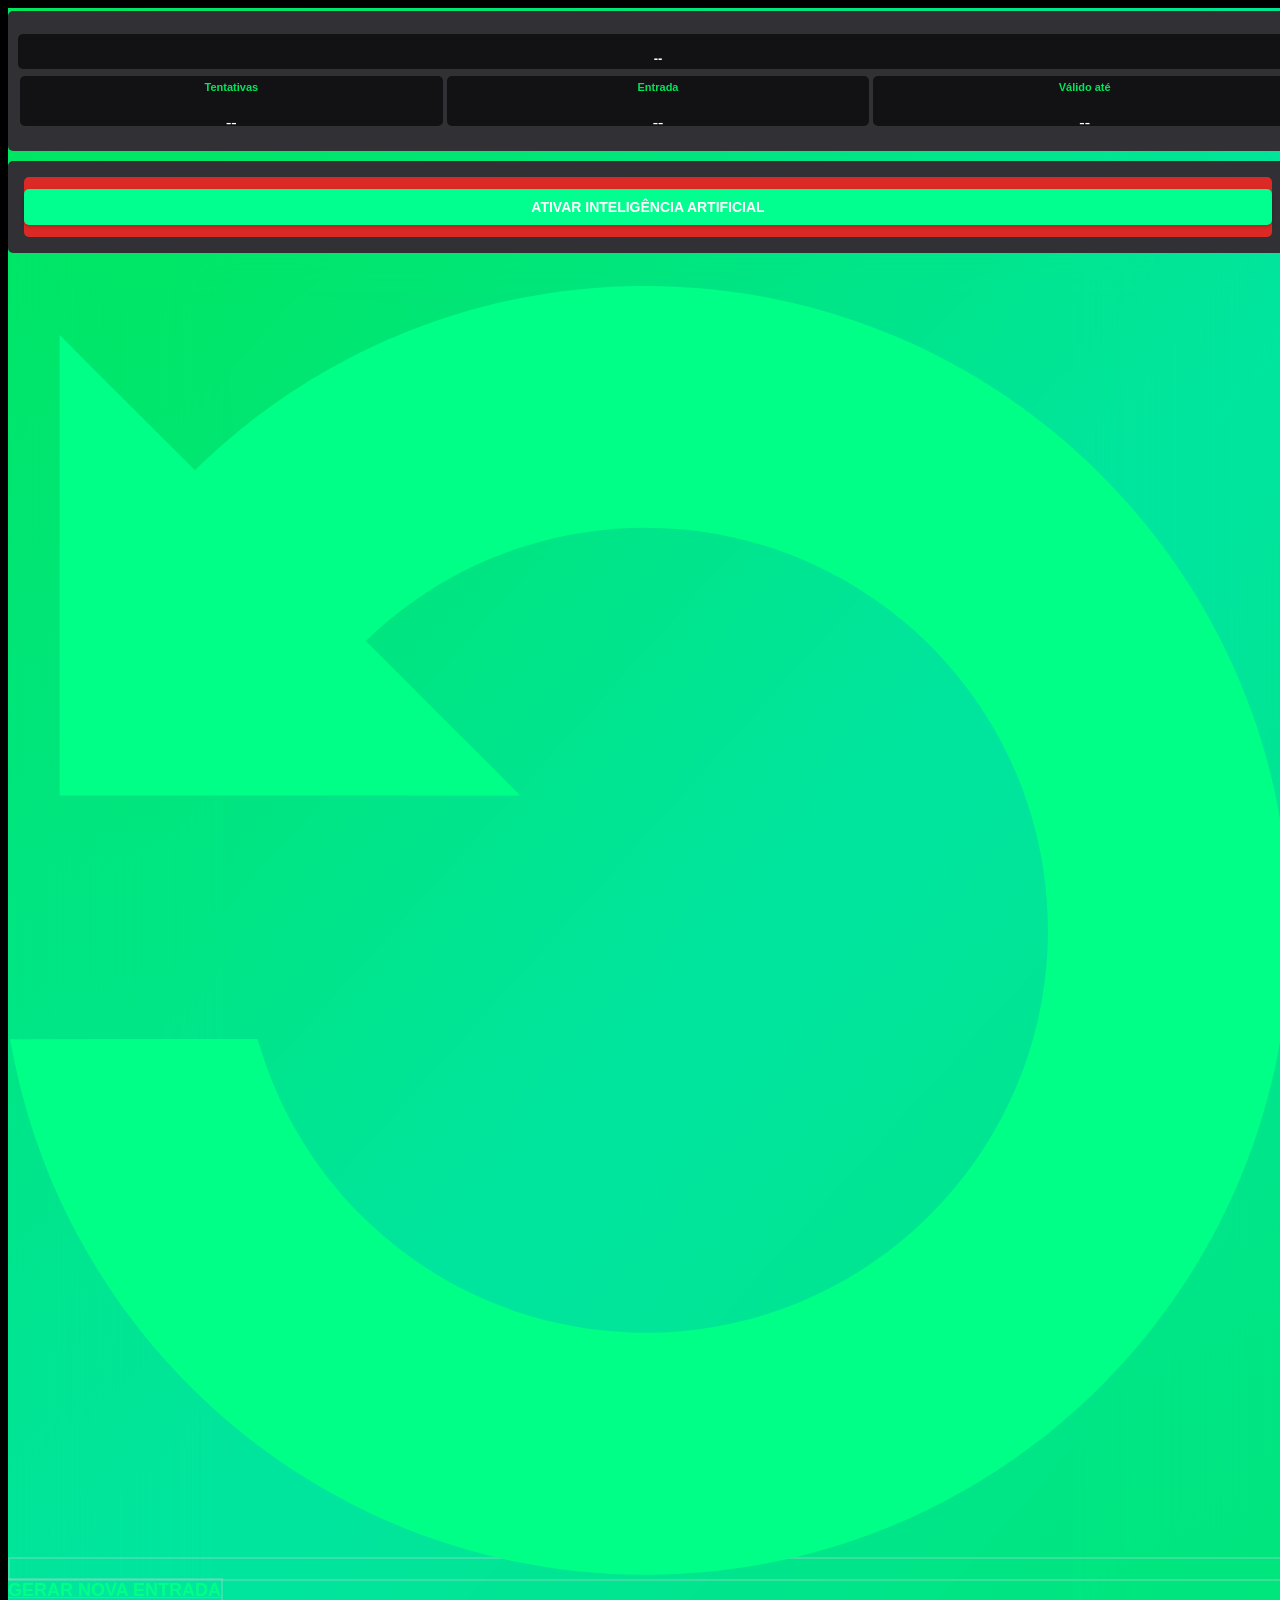
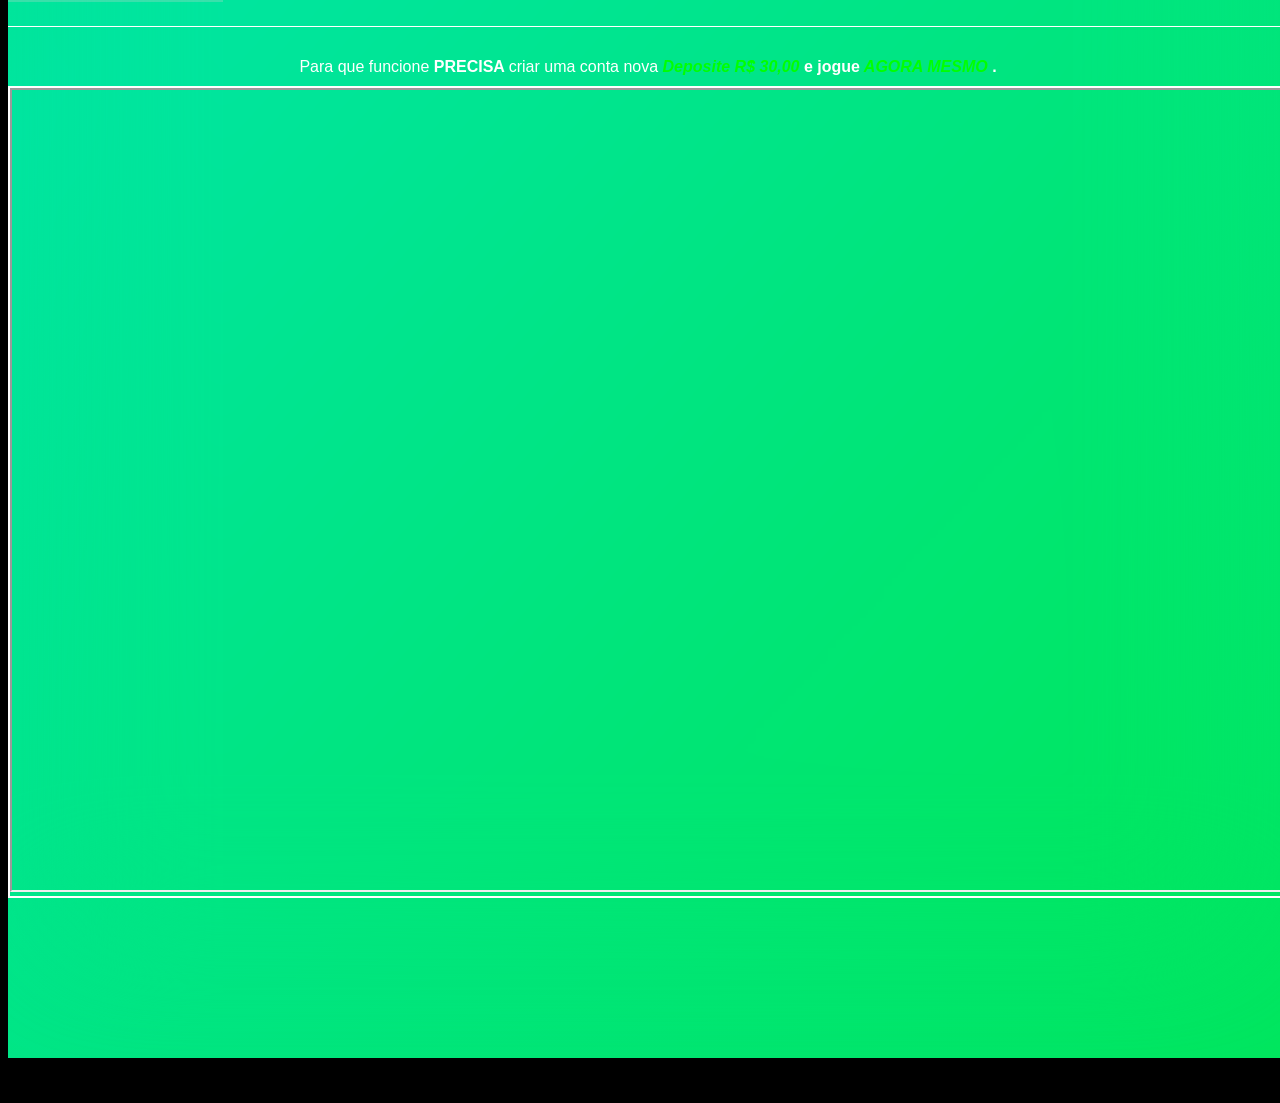
<file: games/inteligencia/bet7k-hacking.html>
<!DOCTYPE html>
<html lang="pt-BR">
<head>
	<meta charset="UTF-8">
		<title>Sinais - Tokyo</title>
        <link rel="shortcut icon" href="images/favicon.png" type="image/jpg">
<meta name='robots' content='max-image-preview:large' />
<script type='application/javascript'>console.log('PixelYourSite Free version 9.4.2');</script>
<link rel="alternate" type="application/rss+xml" title="Feed para Seguro &raquo;" href="https://descubraagoora.fun/feed/" />
<link rel="alternate" type="application/rss+xml" title="Feed de comentários para Seguro &raquo;" href="https://descubraagoora.fun/comments/feed/" />
<script>
window._wpemojiSettings = {"baseUrl":"https:\/\/s.w.org\/images\/core\/emoji\/14.0.0\/72x72\/","ext":".png","svgUrl":"https:\/\/s.w.org\/images\/core\/emoji\/14.0.0\/svg\/","svgExt":".svg","source":{"concatemoji":"https:\/\/descubraagoora.fun\/wp-includes\/js\/wp-emoji-release.min.js?ver=6.3.1"}};
/*! This file is auto-generated */
!function(i,n){var o,s,e;function c(e){try{var t={supportTests:e,timestamp:(new Date).valueOf()};sessionStorage.setItem(o,JSON.stringify(t))}catch(e){}}function p(e,t,n){e.clearRect(0,0,e.canvas.width,e.canvas.height),e.fillText(t,0,0);var t=new Uint32Array(e.getImageData(0,0,e.canvas.width,e.canvas.height).data),r=(e.clearRect(0,0,e.canvas.width,e.canvas.height),e.fillText(n,0,0),new Uint32Array(e.getImageData(0,0,e.canvas.width,e.canvas.height).data));return t.every(function(e,t){return e===r[t]})}function u(e,t,n){switch(t){case"flag":return n(e,"\ud83c\udff3\ufe0f\u200d\u26a7\ufe0f","\ud83c\udff3\ufe0f\u200b\u26a7\ufe0f")?!1:!n(e,"\ud83c\uddfa\ud83c\uddf3","\ud83c\uddfa\u200b\ud83c\uddf3")&&!n(e,"\ud83c\udff4\udb40\udc67\udb40\udc62\udb40\udc65\udb40\udc6e\udb40\udc67\udb40\udc7f","\ud83c\udff4\u200b\udb40\udc67\u200b\udb40\udc62\u200b\udb40\udc65\u200b\udb40\udc6e\u200b\udb40\udc67\u200b\udb40\udc7f");case"emoji":return!n(e,"\ud83e\udef1\ud83c\udffb\u200d\ud83e\udef2\ud83c\udfff","\ud83e\udef1\ud83c\udffb\u200b\ud83e\udef2\ud83c\udfff")}return!1}function f(e,t,n){var r="undefined"!=typeof WorkerGlobalScope&&self instanceof WorkerGlobalScope?new OffscreenCanvas(300,150):i.createElement("canvas"),a=r.getContext("2d",{willReadFrequently:!0}),o=(a.textBaseline="top",a.font="600 32px Arial",{});return e.forEach(function(e){o[e]=t(a,e,n)}),o}function t(e){var t=i.createElement("script");t.src=e,t.defer=!0,i.head.appendChild(t)}"undefined"!=typeof Promise&&(o="wpEmojiSettingsSupports",s=["flag","emoji"],n.supports={everything:!0,everythingExceptFlag:!0},e=new Promise(function(e){i.addEventListener("DOMContentLoaded",e,{once:!0})}),new Promise(function(t){var n=function(){try{var e=JSON.parse(sessionStorage.getItem(o));if("object"==typeof e&&"number"==typeof e.timestamp&&(new Date).valueOf()<e.timestamp+604800&&"object"==typeof e.supportTests)return e.supportTests}catch(e){}return null}();if(!n){if("undefined"!=typeof Worker&&"undefined"!=typeof OffscreenCanvas&&"undefined"!=typeof URL&&URL.createObjectURL&&"undefined"!=typeof Blob)try{var e="postMessage("+f.toString()+"("+[JSON.stringify(s),u.toString(),p.toString()].join(",")+"));",r=new Blob([e],{type:"text/javascript"}),a=new Worker(URL.createObjectURL(r),{name:"wpTestEmojiSupports"});return void(a.onmessage=function(e){c(n=e.data),a.terminate(),t(n)})}catch(e){}c(n=f(s,u,p))}t(n)}).then(function(e){for(var t in e)n.supports[t]=e[t],n.supports.everything=n.supports.everything&&n.supports[t],"flag"!==t&&(n.supports.everythingExceptFlag=n.supports.everythingExceptFlag&&n.supports[t]);n.supports.everythingExceptFlag=n.supports.everythingExceptFlag&&!n.supports.flag,n.DOMReady=!1,n.readyCallback=function(){n.DOMReady=!0}}).then(function(){return e}).then(function(){var e;n.supports.everything||(n.readyCallback(),(e=n.source||{}).concatemoji?t(e.concatemoji):e.wpemoji&&e.twemoji&&(t(e.twemoji),t(e.wpemoji)))}))}((window,document),window._wpemojiSettings);
</script>
<style>
img.wp-smiley,
img.emoji {
	display: inline !important;
	border: none !important;
	box-shadow: none !important;
	height: 1em !important;
	width: 1em !important;
	margin: 0 0.07em !important;
	vertical-align: -0.1em !important;
	background: none !important;
	padding: 0 !important;
}
</style>
	<link rel='stylesheet' id='wp-block-library-css' href='https://descubraagoora.fun/wp-includes/css/dist/block-library/style.min.css?ver=6.3.1' media='all' />
<style id='classic-theme-styles-inline-css'>
/*! This file is auto-generated */
.wp-block-button__link{color:#fff;background-color:#32373c;border-radius:9999px;box-shadow:none;text-decoration:none;padding:calc(.667em + 2px) calc(1.333em + 2px);font-size:1.125em}.wp-block-file__button{background:#32373c;color:#fff;text-decoration:none}
</style>
<style id='global-styles-inline-css'>
body{--wp--preset--color--black: #000000;--wp--preset--color--cyan-bluish-gray: #abb8c3;--wp--preset--color--white: #ffffff;--wp--preset--color--pale-pink: #f78da7;--wp--preset--color--vivid-red: #cf2e2e;--wp--preset--color--luminous-vivid-orange: #ff6900;--wp--preset--color--luminous-vivid-amber: #fcb900;--wp--preset--color--light-green-cyan: #7bdcb5;--wp--preset--color--vivid-green-cyan: #00d084;--wp--preset--color--pale-cyan-blue: #8ed1fc;--wp--preset--color--vivid-cyan-blue: #0693e3;--wp--preset--color--vivid-purple: #9b51e0;--wp--preset--gradient--vivid-cyan-blue-to-vivid-purple: linear-gradient(135deg,rgba(6,147,227,1) 0%,rgb(155,81,224) 100%);--wp--preset--gradient--light-green-cyan-to-vivid-green-cyan: linear-gradient(135deg,rgb(122,220,180) 0%,rgb(0,208,130) 100%);--wp--preset--gradient--luminous-vivid-amber-to-luminous-vivid-orange: linear-gradient(135deg,rgba(252,185,0,1) 0%,rgba(255,105,0,1) 100%);--wp--preset--gradient--luminous-vivid-orange-to-vivid-red: linear-gradient(135deg,rgba(255,105,0,1) 0%,rgb(207,46,46) 100%);--wp--preset--gradient--very-light-gray-to-cyan-bluish-gray: linear-gradient(135deg,rgb(238,238,238) 0%,rgb(169,184,195) 100%);--wp--preset--gradient--cool-to-warm-spectrum: linear-gradient(135deg,rgb(74,234,220) 0%,rgb(151,120,209) 20%,rgb(207,42,186) 40%,rgb(238,44,130) 60%,rgb(251,105,98) 80%,rgb(254,248,76) 100%);--wp--preset--gradient--blush-light-purple: linear-gradient(135deg,rgb(255,206,236) 0%,rgb(152,150,240) 100%);--wp--preset--gradient--blush-bordeaux: linear-gradient(135deg,rgb(254,205,165) 0%,rgb(254,45,45) 50%,rgb(107,0,62) 100%);--wp--preset--gradient--luminous-dusk: linear-gradient(135deg,rgb(255,203,112) 0%,rgb(199,81,192) 50%,rgb(65,88,208) 100%);--wp--preset--gradient--pale-ocean: linear-gradient(135deg,rgb(255,245,203) 0%,rgb(182,227,212) 50%,rgb(51,167,181) 100%);--wp--preset--gradient--electric-grass: linear-gradient(135deg,rgb(202,248,128) 0%,rgb(113,206,126) 100%);--wp--preset--gradient--midnight: linear-gradient(135deg,rgb(2,3,129) 0%,rgb(40,116,252) 100%);--wp--preset--font-size--small: 13px;--wp--preset--font-size--medium: 20px;--wp--preset--font-size--large: 36px;--wp--preset--font-size--x-large: 42px;--wp--preset--spacing--20: 0.44rem;--wp--preset--spacing--30: 0.67rem;--wp--preset--spacing--40: 1rem;--wp--preset--spacing--50: 1.5rem;--wp--preset--spacing--60: 2.25rem;--wp--preset--spacing--70: 3.38rem;--wp--preset--spacing--80: 5.06rem;--wp--preset--shadow--natural: 6px 6px 9px rgba(0, 0, 0, 0.2);--wp--preset--shadow--deep: 12px 12px 50px rgba(0, 0, 0, 0.4);--wp--preset--shadow--sharp: 6px 6px 0px rgba(0, 0, 0, 0.2);--wp--preset--shadow--outlined: 6px 6px 0px -3px rgba(255, 255, 255, 1), 6px 6px rgba(0, 0, 0, 1);--wp--preset--shadow--crisp: 6px 6px 0px rgba(0, 0, 0, 1);}:where(.is-layout-flex){gap: 0.5em;}:where(.is-layout-grid){gap: 0.5em;}body .is-layout-flow > .alignleft{float: left;margin-inline-start: 0;margin-inline-end: 2em;}body .is-layout-flow > .alignright{float: right;margin-inline-start: 2em;margin-inline-end: 0;}body .is-layout-flow > .aligncenter{margin-left: auto !important;margin-right: auto !important;}body .is-layout-constrained > .alignleft{float: left;margin-inline-start: 0;margin-inline-end: 2em;}body .is-layout-constrained > .alignright{float: right;margin-inline-start: 2em;margin-inline-end: 0;}body .is-layout-constrained > .aligncenter{margin-left: auto !important;margin-right: auto !important;}body .is-layout-constrained > :where(:not(.alignleft):not(.alignright):not(.alignfull)){max-width: var(--wp--style--global--content-size);margin-left: auto !important;margin-right: auto !important;}body .is-layout-constrained > .alignwide{max-width: var(--wp--style--global--wide-size);}body .is-layout-flex{display: flex;}body .is-layout-flex{flex-wrap: wrap;align-items: center;}body .is-layout-flex > *{margin: 0;}body .is-layout-grid{display: grid;}body .is-layout-grid > *{margin: 0;}:where(.wp-block-columns.is-layout-flex){gap: 2em;}:where(.wp-block-columns.is-layout-grid){gap: 2em;}:where(.wp-block-post-template.is-layout-flex){gap: 1.25em;}:where(.wp-block-post-template.is-layout-grid){gap: 1.25em;}.has-black-color{color: var(--wp--preset--color--black) !important;}.has-cyan-bluish-gray-color{color: var(--wp--preset--color--cyan-bluish-gray) !important;}.has-white-color{color: var(--wp--preset--color--white) !important;}.has-pale-pink-color{color: var(--wp--preset--color--pale-pink) !important;}.has-vivid-red-color{color: var(--wp--preset--color--vivid-red) !important;}.has-luminous-vivid-orange-color{color: var(--wp--preset--color--luminous-vivid-orange) !important;}.has-luminous-vivid-amber-color{color: var(--wp--preset--color--luminous-vivid-amber) !important;}.has-light-green-cyan-color{color: var(--wp--preset--color--light-green-cyan) !important;}.has-vivid-green-cyan-color{color: var(--wp--preset--color--vivid-green-cyan) !important;}.has-pale-cyan-blue-color{color: var(--wp--preset--color--pale-cyan-blue) !important;}.has-vivid-cyan-blue-color{color: var(--wp--preset--color--vivid-cyan-blue) !important;}.has-vivid-purple-color{color: var(--wp--preset--color--vivid-purple) !important;}.has-black-background-color{background-color: var(--wp--preset--color--black) !important;}.has-cyan-bluish-gray-background-color{background-color: var(--wp--preset--color--cyan-bluish-gray) !important;}.has-white-background-color{background-color: var(--wp--preset--color--white) !important;}.has-pale-pink-background-color{background-color: var(--wp--preset--color--pale-pink) !important;}.has-vivid-red-background-color{background-color: var(--wp--preset--color--vivid-red) !important;}.has-luminous-vivid-orange-background-color{background-color: var(--wp--preset--color--luminous-vivid-orange) !important;}.has-luminous-vivid-amber-background-color{background-color: var(--wp--preset--color--luminous-vivid-amber) !important;}.has-light-green-cyan-background-color{background-color: var(--wp--preset--color--light-green-cyan) !important;}.has-vivid-green-cyan-background-color{background-color: var(--wp--preset--color--vivid-green-cyan) !important;}.has-pale-cyan-blue-background-color{background-color: var(--wp--preset--color--pale-cyan-blue) !important;}.has-vivid-cyan-blue-background-color{background-color: var(--wp--preset--color--vivid-cyan-blue) !important;}.has-vivid-purple-background-color{background-color: var(--wp--preset--color--vivid-purple) !important;}.has-black-border-color{border-color: var(--wp--preset--color--black) !important;}.has-cyan-bluish-gray-border-color{border-color: var(--wp--preset--color--cyan-bluish-gray) !important;}.has-white-border-color{border-color: var(--wp--preset--color--white) !important;}.has-pale-pink-border-color{border-color: var(--wp--preset--color--pale-pink) !important;}.has-vivid-red-border-color{border-color: var(--wp--preset--color--vivid-red) !important;}.has-luminous-vivid-orange-border-color{border-color: var(--wp--preset--color--luminous-vivid-orange) !important;}.has-luminous-vivid-amber-border-color{border-color: var(--wp--preset--color--luminous-vivid-amber) !important;}.has-light-green-cyan-border-color{border-color: var(--wp--preset--color--light-green-cyan) !important;}.has-vivid-green-cyan-border-color{border-color: var(--wp--preset--color--vivid-green-cyan) !important;}.has-pale-cyan-blue-border-color{border-color: var(--wp--preset--color--pale-cyan-blue) !important;}.has-vivid-cyan-blue-border-color{border-color: var(--wp--preset--color--vivid-cyan-blue) !important;}.has-vivid-purple-border-color{border-color: var(--wp--preset--color--vivid-purple) !important;}.has-vivid-cyan-blue-to-vivid-purple-gradient-background{background: var(--wp--preset--gradient--vivid-cyan-blue-to-vivid-purple) !important;}.has-light-green-cyan-to-vivid-green-cyan-gradient-background{background: var(--wp--preset--gradient--light-green-cyan-to-vivid-green-cyan) !important;}.has-luminous-vivid-amber-to-luminous-vivid-orange-gradient-background{background: var(--wp--preset--gradient--luminous-vivid-amber-to-luminous-vivid-orange) !important;}.has-luminous-vivid-orange-to-vivid-red-gradient-background{background: var(--wp--preset--gradient--luminous-vivid-orange-to-vivid-red) !important;}.has-very-light-gray-to-cyan-bluish-gray-gradient-background{background: var(--wp--preset--gradient--very-light-gray-to-cyan-bluish-gray) !important;}.has-cool-to-warm-spectrum-gradient-background{background: var(--wp--preset--gradient--cool-to-warm-spectrum) !important;}.has-blush-light-purple-gradient-background{background: var(--wp--preset--gradient--blush-light-purple) !important;}.has-blush-bordeaux-gradient-background{background: var(--wp--preset--gradient--blush-bordeaux) !important;}.has-luminous-dusk-gradient-background{background: var(--wp--preset--gradient--luminous-dusk) !important;}.has-pale-ocean-gradient-background{background: var(--wp--preset--gradient--pale-ocean) !important;}.has-electric-grass-gradient-background{background: var(--wp--preset--gradient--electric-grass) !important;}.has-midnight-gradient-background{background: var(--wp--preset--gradient--midnight) !important;}.has-small-font-size{font-size: var(--wp--preset--font-size--small) !important;}.has-medium-font-size{font-size: var(--wp--preset--font-size--medium) !important;}.has-large-font-size{font-size: var(--wp--preset--font-size--large) !important;}.has-x-large-font-size{font-size: var(--wp--preset--font-size--x-large) !important;}
.wp-block-navigation a:where(:not(.wp-element-button)){color: inherit;}
:where(.wp-block-post-template.is-layout-flex){gap: 1.25em;}:where(.wp-block-post-template.is-layout-grid){gap: 1.25em;}
:where(.wp-block-columns.is-layout-flex){gap: 2em;}:where(.wp-block-columns.is-layout-grid){gap: 2em;}
.wp-block-pullquote{font-size: 1.5em;line-height: 1.6;}
</style>
<link rel='stylesheet' id='secure-copy-content-protection-public-css' href='https://descubraagoora.fun/wp-content/plugins/secure-copy-content-protection/public/css/secure-copy-content-protection-public.css?ver=3.7.1' media='all' />
<link rel='stylesheet' id='hello-elementor-css' href='https://descubraagoora.fun/wp-content/themes/hello-elementor/style.min.css?ver=2.8.1' media='all' />
<link rel='stylesheet' id='hello-elementor-theme-style-css' href='https://descubraagoora.fun/wp-content/themes/hello-elementor/theme.min.css?ver=2.8.1' media='all' />
<link rel='stylesheet' id='elementor-frontend-css' href='https://descubraagoora.fun/wp-content/plugins/elementor/assets/css/frontend-lite.min.css?ver=3.10.2' media='all' />
<style id='elementor-frontend-inline-css'>
.elementor-kit-9{--e-global-color-primary:#FFFFFF;--e-global-color-secondary:#3E3E3E;--e-global-color-text:#3E3E3E;--e-global-color-accent:#00FF87;--e-global-typography-primary-font-family:"Montserrat";--e-global-typography-primary-font-size:42px;--e-global-typography-primary-font-weight:700;--e-global-typography-primary-line-height:40px;--e-global-typography-secondary-font-family:"Montserrat";--e-global-typography-secondary-font-size:32px;--e-global-typography-secondary-font-weight:700;--e-global-typography-text-font-family:"Montserrat";--e-global-typography-text-font-size:16px;--e-global-typography-text-font-weight:400;--e-global-typography-accent-font-family:"Montserrat";--e-global-typography-accent-font-size:18px;--e-global-typography-accent-font-weight:700;--e-global-typography-28c6ffb-font-family:"Montserrat";--e-global-typography-28c6ffb-font-size:16px;--e-global-typography-28c6ffb-font-weight:400;background-color:#000000;}.elementor-kit-9 button,.elementor-kit-9 input[type="button"],.elementor-kit-9 input[type="submit"],.elementor-kit-9 .elementor-button{color:#FFFFFF;background-color:#00FF8E;border-style:none;}.elementor-kit-9 button:hover,.elementor-kit-9 button:focus,.elementor-kit-9 input[type="button"]:hover,.elementor-kit-9 input[type="button"]:focus,.elementor-kit-9 input[type="submit"]:hover,.elementor-kit-9 input[type="submit"]:focus,.elementor-kit-9 .elementor-button:hover,.elementor-kit-9 .elementor-button:focus{background-color:#0A8A51;}.elementor-section.elementor-section-boxed > .elementor-container{max-width:1280px;}.e-con{--container-max-width:1280px;}.elementor-widget:not(:last-child){margin-bottom:10px;}.elementor-element{--widgets-spacing:10px;}{}h1.entry-title{display:var(--page-title-display);}.elementor-kit-9 e-page-transition{background-color:#FFBC7D;}.site-header{padding-inline-end:0px;padding-inline-start:0px;}@media(max-width:1024px){.elementor-section.elementor-section-boxed > .elementor-container{max-width:1024px;}.e-con{--container-max-width:1024px;}}@media(max-width:767px){.elementor-kit-9{--e-global-typography-primary-font-size:32px;--e-global-typography-primary-line-height:32px;--e-global-typography-secondary-font-size:24px;--e-global-typography-text-font-size:16px;--e-global-typography-accent-font-size:18px;--e-global-typography-28c6ffb-font-size:16px;}.elementor-section.elementor-section-boxed > .elementor-container{max-width:767px;}.e-con{--container-max-width:767px;}}/* Start custom CSS */p{
   margin-bottom: 0;
}

html, body{
   width: 100%;
   overflow-x: hidden;
}

body::-webkit-scrollbar{
   width: 10px;
}

body::-webkit-scrollbar-track{
   background: #000000;
}

body::-webkit-scrollbar-thumb{
   background: #fff;
   border-radius: 20px;
}

*::selection{
   color: #ffffff;
   background: #fff;
}/* End custom CSS */
/* Start Custom Fonts CSS */@font-face {
	font-family: 'Montserrat';
	font-style: normal;
	font-weight: normal;
	font-display: auto;
	src: url('https://descubraagoora.fun/wp-content/uploads/2023/01/Montserrat-Regular.woff2') format('woff2'),
		url('https://descubraagoora.fun/wp-content/uploads/2023/01/Montserrat-Regular.woff') format('woff'),
		url('https://descubraagoora.fun/wp-content/uploads/2023/01/Montserrat-Regular.ttf') format('truetype'),
		url('https://descubraagoora.fun/wp-content/uploads/2023/01/Montserrat-Regular.svg#Montserrat') format('svg');
}
@font-face {
	font-family: 'Montserrat';
	font-style: normal;
	font-weight: 700;
	font-display: auto;
	src: url('https://descubraagoora.fun/wp-content/uploads/2023/01/Montserrat-Bold.eot');
	src: url('https://descubraagoora.fun/wp-content/uploads/2023/01/Montserrat-Bold.eot?#iefix') format('embedded-opentype'),
		url('https://descubraagoora.fun/wp-content/uploads/2023/01/Montserrat-Bold.woff2') format('woff2'),
		url('https://descubraagoora.fun/wp-content/uploads/2023/01/Montserrat-Bold.woff') format('woff'),
		url('https://descubraagoora.fun/wp-content/uploads/2023/01/Montserrat-Bold.ttf') format('truetype'),
		url('https://descubraagoora.fun/wp-content/uploads/2023/01/Montserrat-Bold.svg#Montserrat') format('svg');
}
/* End Custom Fonts CSS */
.elementor-widget-heading .elementor-heading-title{color:var( --e-global-color-primary );font-family:var( --e-global-typography-primary-font-family ), Sans-serif;font-size:var( --e-global-typography-primary-font-size );font-weight:var( --e-global-typography-primary-font-weight );line-height:var( --e-global-typography-primary-line-height );}.elementor-widget-image .widget-image-caption{color:var( --e-global-color-text );font-family:var( --e-global-typography-text-font-family ), Sans-serif;font-size:var( --e-global-typography-text-font-size );font-weight:var( --e-global-typography-text-font-weight );}.elementor-widget-text-editor{color:var( --e-global-color-text );font-family:var( --e-global-typography-text-font-family ), Sans-serif;font-size:var( --e-global-typography-text-font-size );font-weight:var( --e-global-typography-text-font-weight );}.elementor-widget-text-editor.elementor-drop-cap-view-stacked .elementor-drop-cap{background-color:var( --e-global-color-primary );}.elementor-widget-text-editor.elementor-drop-cap-view-framed .elementor-drop-cap, .elementor-widget-text-editor.elementor-drop-cap-view-default .elementor-drop-cap{color:var( --e-global-color-primary );border-color:var( --e-global-color-primary );}.elementor-widget-button .elementor-button{font-family:var( --e-global-typography-accent-font-family ), Sans-serif;font-size:var( --e-global-typography-accent-font-size );font-weight:var( --e-global-typography-accent-font-weight );background-color:var( --e-global-color-accent );}.elementor-widget-divider{--divider-color:var( --e-global-color-secondary );}.elementor-widget-divider .elementor-divider__text{color:var( --e-global-color-secondary );font-family:var( --e-global-typography-secondary-font-family ), Sans-serif;font-size:var( --e-global-typography-secondary-font-size );font-weight:var( --e-global-typography-secondary-font-weight );}.elementor-widget-divider.elementor-view-stacked .elementor-icon{background-color:var( --e-global-color-secondary );}.elementor-widget-divider.elementor-view-framed .elementor-icon, .elementor-widget-divider.elementor-view-default .elementor-icon{color:var( --e-global-color-secondary );border-color:var( --e-global-color-secondary );}.elementor-widget-divider.elementor-view-framed .elementor-icon, .elementor-widget-divider.elementor-view-default .elementor-icon svg{fill:var( --e-global-color-secondary );}.elementor-widget-image-box .elementor-image-box-title{color:var( --e-global-color-primary );font-family:var( --e-global-typography-primary-font-family ), Sans-serif;font-size:var( --e-global-typography-primary-font-size );font-weight:var( --e-global-typography-primary-font-weight );line-height:var( --e-global-typography-primary-line-height );}.elementor-widget-image-box .elementor-image-box-description{color:var( --e-global-color-text );font-family:var( --e-global-typography-text-font-family ), Sans-serif;font-size:var( --e-global-typography-text-font-size );font-weight:var( --e-global-typography-text-font-weight );}.elementor-widget-icon.elementor-view-stacked .elementor-icon{background-color:var( --e-global-color-primary );}.elementor-widget-icon.elementor-view-framed .elementor-icon, .elementor-widget-icon.elementor-view-default .elementor-icon{color:var( --e-global-color-primary );border-color:var( --e-global-color-primary );}.elementor-widget-icon.elementor-view-framed .elementor-icon, .elementor-widget-icon.elementor-view-default .elementor-icon svg{fill:var( --e-global-color-primary );}.elementor-widget-icon-box.elementor-view-stacked .elementor-icon{background-color:var( --e-global-color-primary );}.elementor-widget-icon-box.elementor-view-framed .elementor-icon, .elementor-widget-icon-box.elementor-view-default .elementor-icon{fill:var( --e-global-color-primary );color:var( --e-global-color-primary );border-color:var( --e-global-color-primary );}.elementor-widget-icon-box .elementor-icon-box-title{color:var( --e-global-color-primary );}.elementor-widget-icon-box .elementor-icon-box-title, .elementor-widget-icon-box .elementor-icon-box-title a{font-family:var( --e-global-typography-primary-font-family ), Sans-serif;font-size:var( --e-global-typography-primary-font-size );font-weight:var( --e-global-typography-primary-font-weight );line-height:var( --e-global-typography-primary-line-height );}.elementor-widget-icon-box .elementor-icon-box-description{color:var( --e-global-color-text );font-family:var( --e-global-typography-text-font-family ), Sans-serif;font-size:var( --e-global-typography-text-font-size );font-weight:var( --e-global-typography-text-font-weight );}.elementor-widget-star-rating .elementor-star-rating__title{color:var( --e-global-color-text );font-family:var( --e-global-typography-text-font-family ), Sans-serif;font-size:var( --e-global-typography-text-font-size );font-weight:var( --e-global-typography-text-font-weight );}.elementor-widget-image-gallery .gallery-item .gallery-caption{font-family:var( --e-global-typography-accent-font-family ), Sans-serif;font-size:var( --e-global-typography-accent-font-size );font-weight:var( --e-global-typography-accent-font-weight );}.elementor-widget-icon-list .elementor-icon-list-item:not(:last-child):after{border-color:var( --e-global-color-text );}.elementor-widget-icon-list .elementor-icon-list-icon i{color:var( --e-global-color-primary );}.elementor-widget-icon-list .elementor-icon-list-icon svg{fill:var( --e-global-color-primary );}.elementor-widget-icon-list .elementor-icon-list-text{color:var( --e-global-color-secondary );}.elementor-widget-icon-list .elementor-icon-list-item > .elementor-icon-list-text, .elementor-widget-icon-list .elementor-icon-list-item > a{font-family:var( --e-global-typography-text-font-family ), Sans-serif;font-size:var( --e-global-typography-text-font-size );font-weight:var( --e-global-typography-text-font-weight );}.elementor-widget-counter .elementor-counter-number-wrapper{color:var( --e-global-color-primary );font-family:var( --e-global-typography-primary-font-family ), Sans-serif;font-size:var( --e-global-typography-primary-font-size );font-weight:var( --e-global-typography-primary-font-weight );line-height:var( --e-global-typography-primary-line-height );}.elementor-widget-counter .elementor-counter-title{color:var( --e-global-color-secondary );font-family:var( --e-global-typography-secondary-font-family ), Sans-serif;font-size:var( --e-global-typography-secondary-font-size );font-weight:var( --e-global-typography-secondary-font-weight );}.elementor-widget-progress .elementor-progress-wrapper .elementor-progress-bar{background-color:var( --e-global-color-primary );}.elementor-widget-progress .elementor-title{color:var( --e-global-color-primary );font-family:var( --e-global-typography-text-font-family ), Sans-serif;font-size:var( --e-global-typography-text-font-size );font-weight:var( --e-global-typography-text-font-weight );}.elementor-widget-testimonial .elementor-testimonial-content{color:var( --e-global-color-text );font-family:var( --e-global-typography-text-font-family ), Sans-serif;font-size:var( --e-global-typography-text-font-size );font-weight:var( --e-global-typography-text-font-weight );}.elementor-widget-testimonial .elementor-testimonial-name{color:var( --e-global-color-primary );font-family:var( --e-global-typography-primary-font-family ), Sans-serif;font-size:var( --e-global-typography-primary-font-size );font-weight:var( --e-global-typography-primary-font-weight );line-height:var( --e-global-typography-primary-line-height );}.elementor-widget-testimonial .elementor-testimonial-job{color:var( --e-global-color-secondary );font-family:var( --e-global-typography-secondary-font-family ), Sans-serif;font-size:var( --e-global-typography-secondary-font-size );font-weight:var( --e-global-typography-secondary-font-weight );}.elementor-widget-tabs .elementor-tab-title, .elementor-widget-tabs .elementor-tab-title a{color:var( --e-global-color-primary );}.elementor-widget-tabs .elementor-tab-title.elementor-active,
					 .elementor-widget-tabs .elementor-tab-title.elementor-active a{color:var( --e-global-color-accent );}.elementor-widget-tabs .elementor-tab-title{font-family:var( --e-global-typography-primary-font-family ), Sans-serif;font-size:var( --e-global-typography-primary-font-size );font-weight:var( --e-global-typography-primary-font-weight );line-height:var( --e-global-typography-primary-line-height );}.elementor-widget-tabs .elementor-tab-content{color:var( --e-global-color-text );font-family:var( --e-global-typography-text-font-family ), Sans-serif;font-size:var( --e-global-typography-text-font-size );font-weight:var( --e-global-typography-text-font-weight );}.elementor-widget-accordion .elementor-accordion-icon, .elementor-widget-accordion .elementor-accordion-title{color:var( --e-global-color-primary );}.elementor-widget-accordion .elementor-accordion-icon svg{fill:var( --e-global-color-primary );}.elementor-widget-accordion .elementor-active .elementor-accordion-icon, .elementor-widget-accordion .elementor-active .elementor-accordion-title{color:var( --e-global-color-accent );}.elementor-widget-accordion .elementor-active .elementor-accordion-icon svg{fill:var( --e-global-color-accent );}.elementor-widget-accordion .elementor-accordion-title{font-family:var( --e-global-typography-primary-font-family ), Sans-serif;font-size:var( --e-global-typography-primary-font-size );font-weight:var( --e-global-typography-primary-font-weight );line-height:var( --e-global-typography-primary-line-height );}.elementor-widget-accordion .elementor-tab-content{color:var( --e-global-color-text );font-family:var( --e-global-typography-text-font-family ), Sans-serif;font-size:var( --e-global-typography-text-font-size );font-weight:var( --e-global-typography-text-font-weight );}.elementor-widget-toggle .elementor-toggle-title, .elementor-widget-toggle .elementor-toggle-icon{color:var( --e-global-color-primary );}.elementor-widget-toggle .elementor-toggle-icon svg{fill:var( --e-global-color-primary );}.elementor-widget-toggle .elementor-tab-title.elementor-active a, .elementor-widget-toggle .elementor-tab-title.elementor-active .elementor-toggle-icon{color:var( --e-global-color-accent );}.elementor-widget-toggle .elementor-toggle-title{font-family:var( --e-global-typography-primary-font-family ), Sans-serif;font-size:var( --e-global-typography-primary-font-size );font-weight:var( --e-global-typography-primary-font-weight );line-height:var( --e-global-typography-primary-line-height );}.elementor-widget-toggle .elementor-tab-content{color:var( --e-global-color-text );font-family:var( --e-global-typography-text-font-family ), Sans-serif;font-size:var( --e-global-typography-text-font-size );font-weight:var( --e-global-typography-text-font-weight );}.elementor-widget-alert .elementor-alert-title{font-family:var( --e-global-typography-primary-font-family ), Sans-serif;font-size:var( --e-global-typography-primary-font-size );font-weight:var( --e-global-typography-primary-font-weight );line-height:var( --e-global-typography-primary-line-height );}.elementor-widget-alert .elementor-alert-description{font-family:var( --e-global-typography-text-font-family ), Sans-serif;font-size:var( --e-global-typography-text-font-size );font-weight:var( --e-global-typography-text-font-weight );}.elementor-widget-text-path{font-family:var( --e-global-typography-text-font-family ), Sans-serif;font-size:var( --e-global-typography-text-font-size );font-weight:var( --e-global-typography-text-font-weight );}.elementor-widget-theme-site-logo .widget-image-caption{color:var( --e-global-color-text );font-family:var( --e-global-typography-text-font-family ), Sans-serif;font-size:var( --e-global-typography-text-font-size );font-weight:var( --e-global-typography-text-font-weight );}.elementor-widget-theme-site-title .elementor-heading-title{color:var( --e-global-color-primary );font-family:var( --e-global-typography-primary-font-family ), Sans-serif;font-size:var( --e-global-typography-primary-font-size );font-weight:var( --e-global-typography-primary-font-weight );line-height:var( --e-global-typography-primary-line-height );}.elementor-widget-theme-page-title .elementor-heading-title{color:var( --e-global-color-primary );font-family:var( --e-global-typography-primary-font-family ), Sans-serif;font-size:var( --e-global-typography-primary-font-size );font-weight:var( --e-global-typography-primary-font-weight );line-height:var( --e-global-typography-primary-line-height );}.elementor-widget-theme-post-title .elementor-heading-title{color:var( --e-global-color-primary );font-family:var( --e-global-typography-primary-font-family ), Sans-serif;font-size:var( --e-global-typography-primary-font-size );font-weight:var( --e-global-typography-primary-font-weight );line-height:var( --e-global-typography-primary-line-height );}.elementor-widget-theme-post-excerpt .elementor-widget-container{color:var( --e-global-color-text );font-family:var( --e-global-typography-text-font-family ), Sans-serif;font-size:var( --e-global-typography-text-font-size );font-weight:var( --e-global-typography-text-font-weight );}.elementor-widget-theme-post-content{color:var( --e-global-color-text );font-family:var( --e-global-typography-text-font-family ), Sans-serif;font-size:var( --e-global-typography-text-font-size );font-weight:var( --e-global-typography-text-font-weight );}.elementor-widget-theme-post-featured-image .widget-image-caption{color:var( --e-global-color-text );font-family:var( --e-global-typography-text-font-family ), Sans-serif;font-size:var( --e-global-typography-text-font-size );font-weight:var( --e-global-typography-text-font-weight );}.elementor-widget-theme-archive-title .elementor-heading-title{color:var( --e-global-color-primary );font-family:var( --e-global-typography-primary-font-family ), Sans-serif;font-size:var( --e-global-typography-primary-font-size );font-weight:var( --e-global-typography-primary-font-weight );line-height:var( --e-global-typography-primary-line-height );}.elementor-widget-archive-posts .elementor-post__title, .elementor-widget-archive-posts .elementor-post__title a{color:var( --e-global-color-secondary );font-family:var( --e-global-typography-primary-font-family ), Sans-serif;font-size:var( --e-global-typography-primary-font-size );font-weight:var( --e-global-typography-primary-font-weight );line-height:var( --e-global-typography-primary-line-height );}.elementor-widget-archive-posts .elementor-post__meta-data{font-family:var( --e-global-typography-secondary-font-family ), Sans-serif;font-size:var( --e-global-typography-secondary-font-size );font-weight:var( --e-global-typography-secondary-font-weight );}.elementor-widget-archive-posts .elementor-post__excerpt p{font-family:var( --e-global-typography-text-font-family ), Sans-serif;font-size:var( --e-global-typography-text-font-size );font-weight:var( --e-global-typography-text-font-weight );}.elementor-widget-archive-posts .elementor-post__read-more{color:var( --e-global-color-accent );}.elementor-widget-archive-posts a.elementor-post__read-more{font-family:var( --e-global-typography-accent-font-family ), Sans-serif;font-size:var( --e-global-typography-accent-font-size );font-weight:var( --e-global-typography-accent-font-weight );}.elementor-widget-archive-posts .elementor-post__card .elementor-post__badge{background-color:var( --e-global-color-accent );font-family:var( --e-global-typography-accent-font-family ), Sans-serif;font-weight:var( --e-global-typography-accent-font-weight );}.elementor-widget-archive-posts .elementor-pagination{font-family:var( --e-global-typography-secondary-font-family ), Sans-serif;font-size:var( --e-global-typography-secondary-font-size );font-weight:var( --e-global-typography-secondary-font-weight );}.elementor-widget-archive-posts .elementor-button{font-family:var( --e-global-typography-accent-font-family ), Sans-serif;font-size:var( --e-global-typography-accent-font-size );font-weight:var( --e-global-typography-accent-font-weight );background-color:var( --e-global-color-accent );}.elementor-widget-archive-posts .e-load-more-message{font-family:var( --e-global-typography-secondary-font-family ), Sans-serif;font-size:var( --e-global-typography-secondary-font-size );font-weight:var( --e-global-typography-secondary-font-weight );}.elementor-widget-archive-posts .elementor-posts-nothing-found{color:var( --e-global-color-text );font-family:var( --e-global-typography-text-font-family ), Sans-serif;font-size:var( --e-global-typography-text-font-size );font-weight:var( --e-global-typography-text-font-weight );}.elementor-widget-posts .elementor-post__title, .elementor-widget-posts .elementor-post__title a{color:var( --e-global-color-secondary );font-family:var( --e-global-typography-primary-font-family ), Sans-serif;font-size:var( --e-global-typography-primary-font-size );font-weight:var( --e-global-typography-primary-font-weight );line-height:var( --e-global-typography-primary-line-height );}.elementor-widget-posts .elementor-post__meta-data{font-family:var( --e-global-typography-secondary-font-family ), Sans-serif;font-size:var( --e-global-typography-secondary-font-size );font-weight:var( --e-global-typography-secondary-font-weight );}.elementor-widget-posts .elementor-post__excerpt p{font-family:var( --e-global-typography-text-font-family ), Sans-serif;font-size:var( --e-global-typography-text-font-size );font-weight:var( --e-global-typography-text-font-weight );}.elementor-widget-posts .elementor-post__read-more{color:var( --e-global-color-accent );}.elementor-widget-posts a.elementor-post__read-more{font-family:var( --e-global-typography-accent-font-family ), Sans-serif;font-size:var( --e-global-typography-accent-font-size );font-weight:var( --e-global-typography-accent-font-weight );}.elementor-widget-posts .elementor-post__card .elementor-post__badge{background-color:var( --e-global-color-accent );font-family:var( --e-global-typography-accent-font-family ), Sans-serif;font-weight:var( --e-global-typography-accent-font-weight );}.elementor-widget-posts .elementor-pagination{font-family:var( --e-global-typography-secondary-font-family ), Sans-serif;font-size:var( --e-global-typography-secondary-font-size );font-weight:var( --e-global-typography-secondary-font-weight );}.elementor-widget-posts .elementor-button{font-family:var( --e-global-typography-accent-font-family ), Sans-serif;font-size:var( --e-global-typography-accent-font-size );font-weight:var( --e-global-typography-accent-font-weight );background-color:var( --e-global-color-accent );}.elementor-widget-posts .e-load-more-message{font-family:var( --e-global-typography-secondary-font-family ), Sans-serif;font-size:var( --e-global-typography-secondary-font-size );font-weight:var( --e-global-typography-secondary-font-weight );}.elementor-widget-portfolio a .elementor-portfolio-item__overlay{background-color:var( --e-global-color-accent );}.elementor-widget-portfolio .elementor-portfolio-item__title{font-family:var( --e-global-typography-primary-font-family ), Sans-serif;font-size:var( --e-global-typography-primary-font-size );font-weight:var( --e-global-typography-primary-font-weight );line-height:var( --e-global-typography-primary-line-height );}.elementor-widget-portfolio .elementor-portfolio__filter{color:var( --e-global-color-text );font-family:var( --e-global-typography-primary-font-family ), Sans-serif;font-size:var( --e-global-typography-primary-font-size );font-weight:var( --e-global-typography-primary-font-weight );line-height:var( --e-global-typography-primary-line-height );}.elementor-widget-portfolio .elementor-portfolio__filter.elementor-active{color:var( --e-global-color-primary );}.elementor-widget-gallery .elementor-gallery-item__title{font-family:var( --e-global-typography-primary-font-family ), Sans-serif;font-size:var( --e-global-typography-primary-font-size );font-weight:var( --e-global-typography-primary-font-weight );line-height:var( --e-global-typography-primary-line-height );}.elementor-widget-gallery .elementor-gallery-item__description{font-family:var( --e-global-typography-text-font-family ), Sans-serif;font-size:var( --e-global-typography-text-font-size );font-weight:var( --e-global-typography-text-font-weight );}.elementor-widget-gallery{--galleries-title-color-normal:var( --e-global-color-primary );--galleries-title-color-hover:var( --e-global-color-secondary );--galleries-pointer-bg-color-hover:var( --e-global-color-accent );--gallery-title-color-active:var( --e-global-color-secondary );--galleries-pointer-bg-color-active:var( --e-global-color-accent );}.elementor-widget-gallery .elementor-gallery-title{font-family:var( --e-global-typography-primary-font-family ), Sans-serif;font-size:var( --e-global-typography-primary-font-size );font-weight:var( --e-global-typography-primary-font-weight );line-height:var( --e-global-typography-primary-line-height );}.elementor-widget-form .elementor-field-group > label, .elementor-widget-form .elementor-field-subgroup label{color:var( --e-global-color-text );}.elementor-widget-form .elementor-field-group > label{font-family:var( --e-global-typography-text-font-family ), Sans-serif;font-size:var( --e-global-typography-text-font-size );font-weight:var( --e-global-typography-text-font-weight );}.elementor-widget-form .elementor-field-type-html{color:var( --e-global-color-text );font-family:var( --e-global-typography-text-font-family ), Sans-serif;font-size:var( --e-global-typography-text-font-size );font-weight:var( --e-global-typography-text-font-weight );}.elementor-widget-form .elementor-field-group .elementor-field{color:var( --e-global-color-text );}.elementor-widget-form .elementor-field-group .elementor-field, .elementor-widget-form .elementor-field-subgroup label{font-family:var( --e-global-typography-text-font-family ), Sans-serif;font-size:var( --e-global-typography-text-font-size );font-weight:var( --e-global-typography-text-font-weight );}.elementor-widget-form .elementor-button{font-family:var( --e-global-typography-accent-font-family ), Sans-serif;font-size:var( --e-global-typography-accent-font-size );font-weight:var( --e-global-typography-accent-font-weight );}.elementor-widget-form .e-form__buttons__wrapper__button-next{background-color:var( --e-global-color-accent );}.elementor-widget-form .elementor-button[type="submit"]{background-color:var( --e-global-color-accent );}.elementor-widget-form .e-form__buttons__wrapper__button-previous{background-color:var( --e-global-color-accent );}.elementor-widget-form .elementor-message{font-family:var( --e-global-typography-text-font-family ), Sans-serif;font-size:var( --e-global-typography-text-font-size );font-weight:var( --e-global-typography-text-font-weight );}.elementor-widget-form .e-form__indicators__indicator, .elementor-widget-form .e-form__indicators__indicator__label{font-family:var( --e-global-typography-accent-font-family ), Sans-serif;font-size:var( --e-global-typography-accent-font-size );font-weight:var( --e-global-typography-accent-font-weight );}.elementor-widget-form{--e-form-steps-indicator-inactive-primary-color:var( --e-global-color-text );--e-form-steps-indicator-active-primary-color:var( --e-global-color-accent );--e-form-steps-indicator-completed-primary-color:var( --e-global-color-accent );--e-form-steps-indicator-progress-color:var( --e-global-color-accent );--e-form-steps-indicator-progress-background-color:var( --e-global-color-text );--e-form-steps-indicator-progress-meter-color:var( --e-global-color-text );}.elementor-widget-form .e-form__indicators__indicator__progress__meter{font-family:var( --e-global-typography-accent-font-family ), Sans-serif;font-size:var( --e-global-typography-accent-font-size );font-weight:var( --e-global-typography-accent-font-weight );}.elementor-widget-login .elementor-field-group > a{color:var( --e-global-color-text );}.elementor-widget-login .elementor-field-group > a:hover{color:var( --e-global-color-accent );}.elementor-widget-login .elementor-form-fields-wrapper label{color:var( --e-global-color-text );font-family:var( --e-global-typography-text-font-family ), Sans-serif;font-size:var( --e-global-typography-text-font-size );font-weight:var( --e-global-typography-text-font-weight );}.elementor-widget-login .elementor-field-group .elementor-field{color:var( --e-global-color-text );}.elementor-widget-login .elementor-field-group .elementor-field, .elementor-widget-login .elementor-field-subgroup label{font-family:var( --e-global-typography-text-font-family ), Sans-serif;font-size:var( --e-global-typography-text-font-size );font-weight:var( --e-global-typography-text-font-weight );}.elementor-widget-login .elementor-button{font-family:var( --e-global-typography-accent-font-family ), Sans-serif;font-size:var( --e-global-typography-accent-font-size );font-weight:var( --e-global-typography-accent-font-weight );background-color:var( --e-global-color-accent );}.elementor-widget-login .elementor-widget-container .elementor-login__logged-in-message{color:var( --e-global-color-text );font-family:var( --e-global-typography-text-font-family ), Sans-serif;font-size:var( --e-global-typography-text-font-size );font-weight:var( --e-global-typography-text-font-weight );}.elementor-widget-slides .elementor-slide-heading{font-family:var( --e-global-typography-primary-font-family ), Sans-serif;font-size:var( --e-global-typography-primary-font-size );font-weight:var( --e-global-typography-primary-font-weight );line-height:var( --e-global-typography-primary-line-height );}.elementor-widget-slides .elementor-slide-description{font-family:var( --e-global-typography-secondary-font-family ), Sans-serif;font-size:var( --e-global-typography-secondary-font-size );font-weight:var( --e-global-typography-secondary-font-weight );}.elementor-widget-slides .elementor-slide-button{font-family:var( --e-global-typography-accent-font-family ), Sans-serif;font-size:var( --e-global-typography-accent-font-size );font-weight:var( --e-global-typography-accent-font-weight );}.elementor-widget-nav-menu .elementor-nav-menu .elementor-item{font-family:var( --e-global-typography-primary-font-family ), Sans-serif;font-size:var( --e-global-typography-primary-font-size );font-weight:var( --e-global-typography-primary-font-weight );line-height:var( --e-global-typography-primary-line-height );}.elementor-widget-nav-menu .elementor-nav-menu--main .elementor-item{color:var( --e-global-color-text );fill:var( --e-global-color-text );}.elementor-widget-nav-menu .elementor-nav-menu--main .elementor-item:hover,
					.elementor-widget-nav-menu .elementor-nav-menu--main .elementor-item.elementor-item-active,
					.elementor-widget-nav-menu .elementor-nav-menu--main .elementor-item.highlighted,
					.elementor-widget-nav-menu .elementor-nav-menu--main .elementor-item:focus{color:var( --e-global-color-accent );fill:var( --e-global-color-accent );}.elementor-widget-nav-menu .elementor-nav-menu--main:not(.e--pointer-framed) .elementor-item:before,
					.elementor-widget-nav-menu .elementor-nav-menu--main:not(.e--pointer-framed) .elementor-item:after{background-color:var( --e-global-color-accent );}.elementor-widget-nav-menu .e--pointer-framed .elementor-item:before,
					.elementor-widget-nav-menu .e--pointer-framed .elementor-item:after{border-color:var( --e-global-color-accent );}.elementor-widget-nav-menu{--e-nav-menu-divider-color:var( --e-global-color-text );}.elementor-widget-nav-menu .elementor-nav-menu--dropdown .elementor-item, .elementor-widget-nav-menu .elementor-nav-menu--dropdown  .elementor-sub-item{font-family:var( --e-global-typography-accent-font-family ), Sans-serif;font-size:var( --e-global-typography-accent-font-size );font-weight:var( --e-global-typography-accent-font-weight );}.elementor-widget-animated-headline .elementor-headline-dynamic-wrapper path{stroke:var( --e-global-color-accent );}.elementor-widget-animated-headline .elementor-headline-plain-text{color:var( --e-global-color-secondary );}.elementor-widget-animated-headline .elementor-headline{font-family:var( --e-global-typography-primary-font-family ), Sans-serif;font-size:var( --e-global-typography-primary-font-size );font-weight:var( --e-global-typography-primary-font-weight );line-height:var( --e-global-typography-primary-line-height );}.elementor-widget-animated-headline{--dynamic-text-color:var( --e-global-color-secondary );}.elementor-widget-animated-headline .elementor-headline-dynamic-text{font-family:var( --e-global-typography-primary-font-family ), Sans-serif;font-weight:var( --e-global-typography-primary-font-weight );line-height:var( --e-global-typography-primary-line-height );}.elementor-widget-hotspot .widget-image-caption{font-family:var( --e-global-typography-text-font-family ), Sans-serif;font-size:var( --e-global-typography-text-font-size );font-weight:var( --e-global-typography-text-font-weight );}.elementor-widget-hotspot{--hotspot-color:var( --e-global-color-primary );--hotspot-box-color:var( --e-global-color-secondary );--tooltip-color:var( --e-global-color-secondary );}.elementor-widget-hotspot .e-hotspot__label{font-family:var( --e-global-typography-primary-font-family ), Sans-serif;font-size:var( --e-global-typography-primary-font-size );font-weight:var( --e-global-typography-primary-font-weight );line-height:var( --e-global-typography-primary-line-height );}.elementor-widget-hotspot .e-hotspot__tooltip{font-family:var( --e-global-typography-secondary-font-family ), Sans-serif;font-size:var( --e-global-typography-secondary-font-size );font-weight:var( --e-global-typography-secondary-font-weight );}.elementor-widget-price-list .elementor-price-list-header{color:var( --e-global-color-primary );font-family:var( --e-global-typography-primary-font-family ), Sans-serif;font-size:var( --e-global-typography-primary-font-size );font-weight:var( --e-global-typography-primary-font-weight );line-height:var( --e-global-typography-primary-line-height );}.elementor-widget-price-list .elementor-price-list-price{color:var( --e-global-color-primary );font-family:var( --e-global-typography-primary-font-family ), Sans-serif;font-size:var( --e-global-typography-primary-font-size );font-weight:var( --e-global-typography-primary-font-weight );line-height:var( --e-global-typography-primary-line-height );}.elementor-widget-price-list .elementor-price-list-description{color:var( --e-global-color-text );font-family:var( --e-global-typography-text-font-family ), Sans-serif;font-size:var( --e-global-typography-text-font-size );font-weight:var( --e-global-typography-text-font-weight );}.elementor-widget-price-list .elementor-price-list-separator{border-bottom-color:var( --e-global-color-secondary );}.elementor-widget-price-table{--e-price-table-header-background-color:var( --e-global-color-secondary );}.elementor-widget-price-table .elementor-price-table__heading{font-family:var( --e-global-typography-primary-font-family ), Sans-serif;font-size:var( --e-global-typography-primary-font-size );font-weight:var( --e-global-typography-primary-font-weight );line-height:var( --e-global-typography-primary-line-height );}.elementor-widget-price-table .elementor-price-table__subheading{font-family:var( --e-global-typography-secondary-font-family ), Sans-serif;font-size:var( --e-global-typography-secondary-font-size );font-weight:var( --e-global-typography-secondary-font-weight );}.elementor-widget-price-table .elementor-price-table .elementor-price-table__price{font-family:var( --e-global-typography-primary-font-family ), Sans-serif;font-size:var( --e-global-typography-primary-font-size );font-weight:var( --e-global-typography-primary-font-weight );line-height:var( --e-global-typography-primary-line-height );}.elementor-widget-price-table .elementor-price-table__original-price{color:var( --e-global-color-secondary );font-family:var( --e-global-typography-primary-font-family ), Sans-serif;font-size:var( --e-global-typography-primary-font-size );font-weight:var( --e-global-typography-primary-font-weight );line-height:var( --e-global-typography-primary-line-height );}.elementor-widget-price-table .elementor-price-table__period{color:var( --e-global-color-secondary );font-family:var( --e-global-typography-secondary-font-family ), Sans-serif;font-size:var( --e-global-typography-secondary-font-size );font-weight:var( --e-global-typography-secondary-font-weight );}.elementor-widget-price-table .elementor-price-table__features-list{--e-price-table-features-list-color:var( --e-global-color-text );}.elementor-widget-price-table .elementor-price-table__features-list li{font-family:var( --e-global-typography-text-font-family ), Sans-serif;font-size:var( --e-global-typography-text-font-size );font-weight:var( --e-global-typography-text-font-weight );}.elementor-widget-price-table .elementor-price-table__features-list li:before{border-top-color:var( --e-global-color-text );}.elementor-widget-price-table .elementor-price-table__button{font-family:var( --e-global-typography-accent-font-family ), Sans-serif;font-size:var( --e-global-typography-accent-font-size );font-weight:var( --e-global-typography-accent-font-weight );background-color:var( --e-global-color-accent );}.elementor-widget-price-table .elementor-price-table__additional_info{color:var( --e-global-color-text );font-family:var( --e-global-typography-text-font-family ), Sans-serif;font-size:var( --e-global-typography-text-font-size );font-weight:var( --e-global-typography-text-font-weight );}.elementor-widget-price-table .elementor-price-table__ribbon-inner{background-color:var( --e-global-color-accent );font-family:var( --e-global-typography-accent-font-family ), Sans-serif;font-size:var( --e-global-typography-accent-font-size );font-weight:var( --e-global-typography-accent-font-weight );}.elementor-widget-flip-box .elementor-flip-box__front .elementor-flip-box__layer__title{font-family:var( --e-global-typography-primary-font-family ), Sans-serif;font-size:var( --e-global-typography-primary-font-size );font-weight:var( --e-global-typography-primary-font-weight );line-height:var( --e-global-typography-primary-line-height );}.elementor-widget-flip-box .elementor-flip-box__front .elementor-flip-box__layer__description{font-family:var( --e-global-typography-text-font-family ), Sans-serif;font-size:var( --e-global-typography-text-font-size );font-weight:var( --e-global-typography-text-font-weight );}.elementor-widget-flip-box .elementor-flip-box__back .elementor-flip-box__layer__title{font-family:var( --e-global-typography-primary-font-family ), Sans-serif;font-size:var( --e-global-typography-primary-font-size );font-weight:var( --e-global-typography-primary-font-weight );line-height:var( --e-global-typography-primary-line-height );}.elementor-widget-flip-box .elementor-flip-box__back .elementor-flip-box__layer__description{font-family:var( --e-global-typography-text-font-family ), Sans-serif;font-size:var( --e-global-typography-text-font-size );font-weight:var( --e-global-typography-text-font-weight );}.elementor-widget-flip-box .elementor-flip-box__button{font-family:var( --e-global-typography-accent-font-family ), Sans-serif;font-size:var( --e-global-typography-accent-font-size );font-weight:var( --e-global-typography-accent-font-weight );}.elementor-widget-call-to-action .elementor-cta__title{font-family:var( --e-global-typography-primary-font-family ), Sans-serif;font-size:var( --e-global-typography-primary-font-size );font-weight:var( --e-global-typography-primary-font-weight );line-height:var( --e-global-typography-primary-line-height );}.elementor-widget-call-to-action .elementor-cta__description{font-family:var( --e-global-typography-text-font-family ), Sans-serif;font-size:var( --e-global-typography-text-font-size );font-weight:var( --e-global-typography-text-font-weight );}.elementor-widget-call-to-action .elementor-cta__button{font-family:var( --e-global-typography-accent-font-family ), Sans-serif;font-size:var( --e-global-typography-accent-font-size );font-weight:var( --e-global-typography-accent-font-weight );}.elementor-widget-call-to-action .elementor-ribbon-inner{background-color:var( --e-global-color-accent );font-family:var( --e-global-typography-accent-font-family ), Sans-serif;font-size:var( --e-global-typography-accent-font-size );font-weight:var( --e-global-typography-accent-font-weight );}.elementor-widget-media-carousel .elementor-carousel-image-overlay{font-family:var( --e-global-typography-accent-font-family ), Sans-serif;font-size:var( --e-global-typography-accent-font-size );font-weight:var( --e-global-typography-accent-font-weight );}.elementor-widget-testimonial-carousel .elementor-testimonial__text{color:var( --e-global-color-text );font-family:var( --e-global-typography-text-font-family ), Sans-serif;font-size:var( --e-global-typography-text-font-size );font-weight:var( --e-global-typography-text-font-weight );}.elementor-widget-testimonial-carousel .elementor-testimonial__name{color:var( --e-global-color-text );font-family:var( --e-global-typography-primary-font-family ), Sans-serif;font-size:var( --e-global-typography-primary-font-size );font-weight:var( --e-global-typography-primary-font-weight );line-height:var( --e-global-typography-primary-line-height );}.elementor-widget-testimonial-carousel .elementor-testimonial__title{color:var( --e-global-color-primary );font-family:var( --e-global-typography-secondary-font-family ), Sans-serif;font-size:var( --e-global-typography-secondary-font-size );font-weight:var( --e-global-typography-secondary-font-weight );}.elementor-widget-reviews .elementor-testimonial__header, .elementor-widget-reviews .elementor-testimonial__name{font-family:var( --e-global-typography-primary-font-family ), Sans-serif;font-size:var( --e-global-typography-primary-font-size );font-weight:var( --e-global-typography-primary-font-weight );line-height:var( --e-global-typography-primary-line-height );}.elementor-widget-reviews .elementor-testimonial__text{font-family:var( --e-global-typography-text-font-family ), Sans-serif;font-size:var( --e-global-typography-text-font-size );font-weight:var( --e-global-typography-text-font-weight );}.elementor-widget-table-of-contents{--header-color:var( --e-global-color-secondary );--item-text-color:var( --e-global-color-text );--item-text-hover-color:var( --e-global-color-accent );--marker-color:var( --e-global-color-text );}.elementor-widget-table-of-contents .elementor-toc__header, .elementor-widget-table-of-contents .elementor-toc__header-title{font-family:var( --e-global-typography-primary-font-family ), Sans-serif;font-size:var( --e-global-typography-primary-font-size );font-weight:var( --e-global-typography-primary-font-weight );line-height:var( --e-global-typography-primary-line-height );}.elementor-widget-table-of-contents .elementor-toc__list-item{font-family:var( --e-global-typography-text-font-family ), Sans-serif;font-size:var( --e-global-typography-text-font-size );font-weight:var( --e-global-typography-text-font-weight );}.elementor-widget-countdown .elementor-countdown-item{background-color:var( --e-global-color-primary );}.elementor-widget-countdown .elementor-countdown-digits{font-family:var( --e-global-typography-text-font-family ), Sans-serif;font-size:var( --e-global-typography-text-font-size );font-weight:var( --e-global-typography-text-font-weight );}.elementor-widget-countdown .elementor-countdown-label{font-family:var( --e-global-typography-secondary-font-family ), Sans-serif;font-size:var( --e-global-typography-secondary-font-size );font-weight:var( --e-global-typography-secondary-font-weight );}.elementor-widget-countdown .elementor-countdown-expire--message{color:var( --e-global-color-text );font-family:var( --e-global-typography-text-font-family ), Sans-serif;font-size:var( --e-global-typography-text-font-size );font-weight:var( --e-global-typography-text-font-weight );}.elementor-widget-search-form input[type="search"].elementor-search-form__input{font-family:var( --e-global-typography-text-font-family ), Sans-serif;font-size:var( --e-global-typography-text-font-size );font-weight:var( --e-global-typography-text-font-weight );}.elementor-widget-search-form .elementor-search-form__input,
					.elementor-widget-search-form .elementor-search-form__icon,
					.elementor-widget-search-form .elementor-lightbox .dialog-lightbox-close-button,
					.elementor-widget-search-form .elementor-lightbox .dialog-lightbox-close-button:hover,
					.elementor-widget-search-form.elementor-search-form--skin-full_screen input[type="search"].elementor-search-form__input{color:var( --e-global-color-text );fill:var( --e-global-color-text );}.elementor-widget-search-form .elementor-search-form__submit{font-family:var( --e-global-typography-text-font-family ), Sans-serif;font-size:var( --e-global-typography-text-font-size );font-weight:var( --e-global-typography-text-font-weight );background-color:var( --e-global-color-secondary );}.elementor-widget-author-box .elementor-author-box__name{color:var( --e-global-color-secondary );font-family:var( --e-global-typography-primary-font-family ), Sans-serif;font-size:var( --e-global-typography-primary-font-size );font-weight:var( --e-global-typography-primary-font-weight );line-height:var( --e-global-typography-primary-line-height );}.elementor-widget-author-box .elementor-author-box__bio{color:var( --e-global-color-text );font-family:var( --e-global-typography-text-font-family ), Sans-serif;font-size:var( --e-global-typography-text-font-size );font-weight:var( --e-global-typography-text-font-weight );}.elementor-widget-author-box .elementor-author-box__button{color:var( --e-global-color-secondary );border-color:var( --e-global-color-secondary );font-family:var( --e-global-typography-accent-font-family ), Sans-serif;font-size:var( --e-global-typography-accent-font-size );font-weight:var( --e-global-typography-accent-font-weight );}.elementor-widget-author-box .elementor-author-box__button:hover{border-color:var( --e-global-color-secondary );color:var( --e-global-color-secondary );}.elementor-widget-post-navigation span.post-navigation__prev--label{color:var( --e-global-color-text );}.elementor-widget-post-navigation span.post-navigation__next--label{color:var( --e-global-color-text );}.elementor-widget-post-navigation span.post-navigation__prev--label, .elementor-widget-post-navigation span.post-navigation__next--label{font-family:var( --e-global-typography-secondary-font-family ), Sans-serif;font-size:var( --e-global-typography-secondary-font-size );font-weight:var( --e-global-typography-secondary-font-weight );}.elementor-widget-post-navigation span.post-navigation__prev--title, .elementor-widget-post-navigation span.post-navigation__next--title{color:var( --e-global-color-secondary );font-family:var( --e-global-typography-secondary-font-family ), Sans-serif;font-size:var( --e-global-typography-secondary-font-size );font-weight:var( --e-global-typography-secondary-font-weight );}.elementor-widget-post-info .elementor-icon-list-item:not(:last-child):after{border-color:var( --e-global-color-text );}.elementor-widget-post-info .elementor-icon-list-icon i{color:var( --e-global-color-primary );}.elementor-widget-post-info .elementor-icon-list-icon svg{fill:var( --e-global-color-primary );}.elementor-widget-post-info .elementor-icon-list-text, .elementor-widget-post-info .elementor-icon-list-text a{color:var( --e-global-color-secondary );}.elementor-widget-post-info .elementor-icon-list-item{font-family:var( --e-global-typography-text-font-family ), Sans-serif;font-size:var( --e-global-typography-text-font-size );font-weight:var( --e-global-typography-text-font-weight );}.elementor-widget-sitemap .elementor-sitemap-title{color:var( --e-global-color-primary );font-family:var( --e-global-typography-primary-font-family ), Sans-serif;font-size:var( --e-global-typography-primary-font-size );font-weight:var( --e-global-typography-primary-font-weight );line-height:var( --e-global-typography-primary-line-height );}.elementor-widget-sitemap .elementor-sitemap-item, .elementor-widget-sitemap span.elementor-sitemap-list, .elementor-widget-sitemap .elementor-sitemap-item a{color:var( --e-global-color-text );font-family:var( --e-global-typography-text-font-family ), Sans-serif;font-size:var( --e-global-typography-text-font-size );font-weight:var( --e-global-typography-text-font-weight );}.elementor-widget-sitemap .elementor-sitemap-item{color:var( --e-global-color-text );}.elementor-widget-blockquote .elementor-blockquote__content{color:var( --e-global-color-text );}.elementor-widget-blockquote .elementor-blockquote__author{color:var( --e-global-color-secondary );}.elementor-widget-lottie{--caption-color:var( --e-global-color-text );}.elementor-widget-lottie .e-lottie__caption{font-family:var( --e-global-typography-text-font-family ), Sans-serif;font-size:var( --e-global-typography-text-font-size );font-weight:var( --e-global-typography-text-font-weight );}.elementor-widget-video-playlist .e-tabs-header .e-tabs-title{color:var( --e-global-color-text );}.elementor-widget-video-playlist .e-tabs-header .e-tabs-videos-count{color:var( --e-global-color-text );}.elementor-widget-video-playlist .e-tabs-header .e-tabs-header-right-side i{color:var( --e-global-color-text );}.elementor-widget-video-playlist .e-tabs-header .e-tabs-header-right-side svg{fill:var( --e-global-color-text );}.elementor-widget-video-playlist .e-tab-title .e-tab-title-text{color:var( --e-global-color-text );font-family:var( --e-global-typography-text-font-family ), Sans-serif;font-size:var( --e-global-typography-text-font-size );font-weight:var( --e-global-typography-text-font-weight );}.elementor-widget-video-playlist .e-tab-title .e-tab-title-text a{color:var( --e-global-color-text );}.elementor-widget-video-playlist .e-tab-title .e-tab-duration{color:var( --e-global-color-text );}.elementor-widget-video-playlist .e-tabs-items-wrapper .e-tab-title:where( .e-active, :hover ) .e-tab-title-text{color:var( --e-global-color-text );font-family:var( --e-global-typography-text-font-family ), Sans-serif;font-size:var( --e-global-typography-text-font-size );font-weight:var( --e-global-typography-text-font-weight );}.elementor-widget-video-playlist .e-tabs-items-wrapper .e-tab-title:where( .e-active, :hover ) .e-tab-title-text a{color:var( --e-global-color-text );}.elementor-widget-video-playlist .e-tabs-items-wrapper .e-tab-title:where( .e-active, :hover ) .e-tab-duration{color:var( --e-global-color-text );}.elementor-widget-video-playlist .e-tabs-items-wrapper .e-section-title{color:var( --e-global-color-text );}.elementor-widget-video-playlist .e-tabs-inner-tabs .e-inner-tabs-wrapper .e-inner-tab-title a{font-family:var( --e-global-typography-text-font-family ), Sans-serif;font-size:var( --e-global-typography-text-font-size );font-weight:var( --e-global-typography-text-font-weight );}.elementor-widget-video-playlist .e-tabs-inner-tabs .e-inner-tabs-content-wrapper .e-inner-tab-content .e-inner-tab-text{font-family:var( --e-global-typography-text-font-family ), Sans-serif;font-size:var( --e-global-typography-text-font-size );font-weight:var( --e-global-typography-text-font-weight );}.elementor-widget-video-playlist .e-tabs-inner-tabs .e-inner-tabs-content-wrapper .e-inner-tab-content button{color:var( --e-global-color-text );font-family:var( --e-global-typography-accent-font-family ), Sans-serif;font-size:var( --e-global-typography-accent-font-size );font-weight:var( --e-global-typography-accent-font-weight );}.elementor-widget-video-playlist .e-tabs-inner-tabs .e-inner-tabs-content-wrapper .e-inner-tab-content button:hover{color:var( --e-global-color-text );}.elementor-widget-paypal-button .elementor-button{font-family:var( --e-global-typography-accent-font-family ), Sans-serif;font-size:var( --e-global-typography-accent-font-size );font-weight:var( --e-global-typography-accent-font-weight );background-color:var( --e-global-color-accent );}.elementor-widget-paypal-button .elementor-message{font-family:var( --e-global-typography-text-font-family ), Sans-serif;font-size:var( --e-global-typography-text-font-size );font-weight:var( --e-global-typography-text-font-weight );}.elementor-widget-stripe-button .elementor-button{font-family:var( --e-global-typography-accent-font-family ), Sans-serif;font-size:var( --e-global-typography-accent-font-size );font-weight:var( --e-global-typography-accent-font-weight );background-color:var( --e-global-color-accent );}.elementor-widget-stripe-button .elementor-message{font-family:var( --e-global-typography-text-font-family ), Sans-serif;font-size:var( --e-global-typography-text-font-size );font-weight:var( --e-global-typography-text-font-weight );}.elementor-widget-progress-tracker .current-progress-percentage{font-family:var( --e-global-typography-text-font-family ), Sans-serif;font-size:var( --e-global-typography-text-font-size );font-weight:var( --e-global-typography-text-font-weight );}@media(max-width:1024px){.elementor-widget-heading .elementor-heading-title{font-size:var( --e-global-typography-primary-font-size );line-height:var( --e-global-typography-primary-line-height );}.elementor-widget-image .widget-image-caption{font-size:var( --e-global-typography-text-font-size );}.elementor-widget-text-editor{font-size:var( --e-global-typography-text-font-size );}.elementor-widget-button .elementor-button{font-size:var( --e-global-typography-accent-font-size );}.elementor-widget-divider .elementor-divider__text{font-size:var( --e-global-typography-secondary-font-size );}.elementor-widget-image-box .elementor-image-box-title{font-size:var( --e-global-typography-primary-font-size );line-height:var( --e-global-typography-primary-line-height );}.elementor-widget-image-box .elementor-image-box-description{font-size:var( --e-global-typography-text-font-size );}.elementor-widget-icon-box .elementor-icon-box-title, .elementor-widget-icon-box .elementor-icon-box-title a{font-size:var( --e-global-typography-primary-font-size );line-height:var( --e-global-typography-primary-line-height );}.elementor-widget-icon-box .elementor-icon-box-description{font-size:var( --e-global-typography-text-font-size );}.elementor-widget-star-rating .elementor-star-rating__title{font-size:var( --e-global-typography-text-font-size );}.elementor-widget-image-gallery .gallery-item .gallery-caption{font-size:var( --e-global-typography-accent-font-size );}.elementor-widget-icon-list .elementor-icon-list-item > .elementor-icon-list-text, .elementor-widget-icon-list .elementor-icon-list-item > a{font-size:var( --e-global-typography-text-font-size );}.elementor-widget-counter .elementor-counter-number-wrapper{font-size:var( --e-global-typography-primary-font-size );line-height:var( --e-global-typography-primary-line-height );}.elementor-widget-counter .elementor-counter-title{font-size:var( --e-global-typography-secondary-font-size );}.elementor-widget-progress .elementor-title{font-size:var( --e-global-typography-text-font-size );}.elementor-widget-testimonial .elementor-testimonial-content{font-size:var( --e-global-typography-text-font-size );}.elementor-widget-testimonial .elementor-testimonial-name{font-size:var( --e-global-typography-primary-font-size );line-height:var( --e-global-typography-primary-line-height );}.elementor-widget-testimonial .elementor-testimonial-job{font-size:var( --e-global-typography-secondary-font-size );}.elementor-widget-tabs .elementor-tab-title{font-size:var( --e-global-typography-primary-font-size );line-height:var( --e-global-typography-primary-line-height );}.elementor-widget-tabs .elementor-tab-content{font-size:var( --e-global-typography-text-font-size );}.elementor-widget-accordion .elementor-accordion-title{font-size:var( --e-global-typography-primary-font-size );line-height:var( --e-global-typography-primary-line-height );}.elementor-widget-accordion .elementor-tab-content{font-size:var( --e-global-typography-text-font-size );}.elementor-widget-toggle .elementor-toggle-title{font-size:var( --e-global-typography-primary-font-size );line-height:var( --e-global-typography-primary-line-height );}.elementor-widget-toggle .elementor-tab-content{font-size:var( --e-global-typography-text-font-size );}.elementor-widget-alert .elementor-alert-title{font-size:var( --e-global-typography-primary-font-size );line-height:var( --e-global-typography-primary-line-height );}.elementor-widget-alert .elementor-alert-description{font-size:var( --e-global-typography-text-font-size );}.elementor-widget-text-path{font-size:var( --e-global-typography-text-font-size );}.elementor-widget-theme-site-logo .widget-image-caption{font-size:var( --e-global-typography-text-font-size );}.elementor-widget-theme-site-title .elementor-heading-title{font-size:var( --e-global-typography-primary-font-size );line-height:var( --e-global-typography-primary-line-height );}.elementor-widget-theme-page-title .elementor-heading-title{font-size:var( --e-global-typography-primary-font-size );line-height:var( --e-global-typography-primary-line-height );}.elementor-widget-theme-post-title .elementor-heading-title{font-size:var( --e-global-typography-primary-font-size );line-height:var( --e-global-typography-primary-line-height );}.elementor-widget-theme-post-excerpt .elementor-widget-container{font-size:var( --e-global-typography-text-font-size );}.elementor-widget-theme-post-content{font-size:var( --e-global-typography-text-font-size );}.elementor-widget-theme-post-featured-image .widget-image-caption{font-size:var( --e-global-typography-text-font-size );}.elementor-widget-theme-archive-title .elementor-heading-title{font-size:var( --e-global-typography-primary-font-size );line-height:var( --e-global-typography-primary-line-height );}.elementor-widget-archive-posts .elementor-post__title, .elementor-widget-archive-posts .elementor-post__title a{font-size:var( --e-global-typography-primary-font-size );line-height:var( --e-global-typography-primary-line-height );}.elementor-widget-archive-posts .elementor-post__meta-data{font-size:var( --e-global-typography-secondary-font-size );}.elementor-widget-archive-posts .elementor-post__excerpt p{font-size:var( --e-global-typography-text-font-size );}.elementor-widget-archive-posts a.elementor-post__read-more{font-size:var( --e-global-typography-accent-font-size );}.elementor-widget-archive-posts .elementor-pagination{font-size:var( --e-global-typography-secondary-font-size );}.elementor-widget-archive-posts .elementor-button{font-size:var( --e-global-typography-accent-font-size );}.elementor-widget-archive-posts .e-load-more-message{font-size:var( --e-global-typography-secondary-font-size );}.elementor-widget-archive-posts .elementor-posts-nothing-found{font-size:var( --e-global-typography-text-font-size );}.elementor-widget-posts .elementor-post__title, .elementor-widget-posts .elementor-post__title a{font-size:var( --e-global-typography-primary-font-size );line-height:var( --e-global-typography-primary-line-height );}.elementor-widget-posts .elementor-post__meta-data{font-size:var( --e-global-typography-secondary-font-size );}.elementor-widget-posts .elementor-post__excerpt p{font-size:var( --e-global-typography-text-font-size );}.elementor-widget-posts a.elementor-post__read-more{font-size:var( --e-global-typography-accent-font-size );}.elementor-widget-posts .elementor-pagination{font-size:var( --e-global-typography-secondary-font-size );}.elementor-widget-posts .elementor-button{font-size:var( --e-global-typography-accent-font-size );}.elementor-widget-posts .e-load-more-message{font-size:var( --e-global-typography-secondary-font-size );}.elementor-widget-portfolio .elementor-portfolio-item__title{font-size:var( --e-global-typography-primary-font-size );line-height:var( --e-global-typography-primary-line-height );}.elementor-widget-portfolio .elementor-portfolio__filter{font-size:var( --e-global-typography-primary-font-size );line-height:var( --e-global-typography-primary-line-height );}.elementor-widget-gallery .elementor-gallery-item__title{font-size:var( --e-global-typography-primary-font-size );line-height:var( --e-global-typography-primary-line-height );}.elementor-widget-gallery .elementor-gallery-item__description{font-size:var( --e-global-typography-text-font-size );}.elementor-widget-gallery .elementor-gallery-title{font-size:var( --e-global-typography-primary-font-size );line-height:var( --e-global-typography-primary-line-height );}.elementor-widget-form .elementor-field-group > label{font-size:var( --e-global-typography-text-font-size );}.elementor-widget-form .elementor-field-type-html{font-size:var( --e-global-typography-text-font-size );}.elementor-widget-form .elementor-field-group .elementor-field, .elementor-widget-form .elementor-field-subgroup label{font-size:var( --e-global-typography-text-font-size );}.elementor-widget-form .elementor-button{font-size:var( --e-global-typography-accent-font-size );}.elementor-widget-form .elementor-message{font-size:var( --e-global-typography-text-font-size );}.elementor-widget-form .e-form__indicators__indicator, .elementor-widget-form .e-form__indicators__indicator__label{font-size:var( --e-global-typography-accent-font-size );}.elementor-widget-form .e-form__indicators__indicator__progress__meter{font-size:var( --e-global-typography-accent-font-size );}.elementor-widget-login .elementor-form-fields-wrapper label{font-size:var( --e-global-typography-text-font-size );}.elementor-widget-login .elementor-field-group .elementor-field, .elementor-widget-login .elementor-field-subgroup label{font-size:var( --e-global-typography-text-font-size );}.elementor-widget-login .elementor-button{font-size:var( --e-global-typography-accent-font-size );}.elementor-widget-login .elementor-widget-container .elementor-login__logged-in-message{font-size:var( --e-global-typography-text-font-size );}.elementor-widget-slides .elementor-slide-heading{font-size:var( --e-global-typography-primary-font-size );line-height:var( --e-global-typography-primary-line-height );}.elementor-widget-slides .elementor-slide-description{font-size:var( --e-global-typography-secondary-font-size );}.elementor-widget-slides .elementor-slide-button{font-size:var( --e-global-typography-accent-font-size );}.elementor-widget-nav-menu .elementor-nav-menu .elementor-item{font-size:var( --e-global-typography-primary-font-size );line-height:var( --e-global-typography-primary-line-height );}.elementor-widget-nav-menu .elementor-nav-menu--dropdown .elementor-item, .elementor-widget-nav-menu .elementor-nav-menu--dropdown  .elementor-sub-item{font-size:var( --e-global-typography-accent-font-size );}.elementor-widget-animated-headline .elementor-headline{font-size:var( --e-global-typography-primary-font-size );line-height:var( --e-global-typography-primary-line-height );}.elementor-widget-animated-headline .elementor-headline-dynamic-text{line-height:var( --e-global-typography-primary-line-height );}.elementor-widget-hotspot .widget-image-caption{font-size:var( --e-global-typography-text-font-size );}.elementor-widget-hotspot .e-hotspot__label{font-size:var( --e-global-typography-primary-font-size );line-height:var( --e-global-typography-primary-line-height );}.elementor-widget-hotspot .e-hotspot__tooltip{font-size:var( --e-global-typography-secondary-font-size );}.elementor-widget-price-list .elementor-price-list-header{font-size:var( --e-global-typography-primary-font-size );line-height:var( --e-global-typography-primary-line-height );}.elementor-widget-price-list .elementor-price-list-price{font-size:var( --e-global-typography-primary-font-size );line-height:var( --e-global-typography-primary-line-height );}.elementor-widget-price-list .elementor-price-list-description{font-size:var( --e-global-typography-text-font-size );}.elementor-widget-price-table .elementor-price-table__heading{font-size:var( --e-global-typography-primary-font-size );line-height:var( --e-global-typography-primary-line-height );}.elementor-widget-price-table .elementor-price-table__subheading{font-size:var( --e-global-typography-secondary-font-size );}.elementor-widget-price-table .elementor-price-table .elementor-price-table__price{font-size:var( --e-global-typography-primary-font-size );line-height:var( --e-global-typography-primary-line-height );}.elementor-widget-price-table .elementor-price-table__original-price{font-size:var( --e-global-typography-primary-font-size );line-height:var( --e-global-typography-primary-line-height );}.elementor-widget-price-table .elementor-price-table__period{font-size:var( --e-global-typography-secondary-font-size );}.elementor-widget-price-table .elementor-price-table__features-list li{font-size:var( --e-global-typography-text-font-size );}.elementor-widget-price-table .elementor-price-table__button{font-size:var( --e-global-typography-accent-font-size );}.elementor-widget-price-table .elementor-price-table__additional_info{font-size:var( --e-global-typography-text-font-size );}.elementor-widget-price-table .elementor-price-table__ribbon-inner{font-size:var( --e-global-typography-accent-font-size );}.elementor-widget-flip-box .elementor-flip-box__front .elementor-flip-box__layer__title{font-size:var( --e-global-typography-primary-font-size );line-height:var( --e-global-typography-primary-line-height );}.elementor-widget-flip-box .elementor-flip-box__front .elementor-flip-box__layer__description{font-size:var( --e-global-typography-text-font-size );}.elementor-widget-flip-box .elementor-flip-box__back .elementor-flip-box__layer__title{font-size:var( --e-global-typography-primary-font-size );line-height:var( --e-global-typography-primary-line-height );}.elementor-widget-flip-box .elementor-flip-box__back .elementor-flip-box__layer__description{font-size:var( --e-global-typography-text-font-size );}.elementor-widget-flip-box .elementor-flip-box__button{font-size:var( --e-global-typography-accent-font-size );}.elementor-widget-call-to-action .elementor-cta__title{font-size:var( --e-global-typography-primary-font-size );line-height:var( --e-global-typography-primary-line-height );}.elementor-widget-call-to-action .elementor-cta__description{font-size:var( --e-global-typography-text-font-size );}.elementor-widget-call-to-action .elementor-cta__button{font-size:var( --e-global-typography-accent-font-size );}.elementor-widget-call-to-action .elementor-ribbon-inner{font-size:var( --e-global-typography-accent-font-size );}.elementor-widget-media-carousel .elementor-carousel-image-overlay{font-size:var( --e-global-typography-accent-font-size );}.elementor-widget-testimonial-carousel .elementor-testimonial__text{font-size:var( --e-global-typography-text-font-size );}.elementor-widget-testimonial-carousel .elementor-testimonial__name{font-size:var( --e-global-typography-primary-font-size );line-height:var( --e-global-typography-primary-line-height );}.elementor-widget-testimonial-carousel .elementor-testimonial__title{font-size:var( --e-global-typography-secondary-font-size );}.elementor-widget-reviews .elementor-testimonial__header, .elementor-widget-reviews .elementor-testimonial__name{font-size:var( --e-global-typography-primary-font-size );line-height:var( --e-global-typography-primary-line-height );}.elementor-widget-reviews .elementor-testimonial__text{font-size:var( --e-global-typography-text-font-size );}.elementor-widget-table-of-contents .elementor-toc__header, .elementor-widget-table-of-contents .elementor-toc__header-title{font-size:var( --e-global-typography-primary-font-size );line-height:var( --e-global-typography-primary-line-height );}.elementor-widget-table-of-contents .elementor-toc__list-item{font-size:var( --e-global-typography-text-font-size );}.elementor-widget-countdown .elementor-countdown-digits{font-size:var( --e-global-typography-text-font-size );}.elementor-widget-countdown .elementor-countdown-label{font-size:var( --e-global-typography-secondary-font-size );}.elementor-widget-countdown .elementor-countdown-expire--message{font-size:var( --e-global-typography-text-font-size );}.elementor-widget-search-form input[type="search"].elementor-search-form__input{font-size:var( --e-global-typography-text-font-size );}.elementor-widget-search-form .elementor-search-form__submit{font-size:var( --e-global-typography-text-font-size );}.elementor-widget-author-box .elementor-author-box__name{font-size:var( --e-global-typography-primary-font-size );line-height:var( --e-global-typography-primary-line-height );}.elementor-widget-author-box .elementor-author-box__bio{font-size:var( --e-global-typography-text-font-size );}.elementor-widget-author-box .elementor-author-box__button{font-size:var( --e-global-typography-accent-font-size );}.elementor-widget-post-navigation span.post-navigation__prev--label, .elementor-widget-post-navigation span.post-navigation__next--label{font-size:var( --e-global-typography-secondary-font-size );}.elementor-widget-post-navigation span.post-navigation__prev--title, .elementor-widget-post-navigation span.post-navigation__next--title{font-size:var( --e-global-typography-secondary-font-size );}.elementor-widget-post-info .elementor-icon-list-item{font-size:var( --e-global-typography-text-font-size );}.elementor-widget-sitemap .elementor-sitemap-title{font-size:var( --e-global-typography-primary-font-size );line-height:var( --e-global-typography-primary-line-height );}.elementor-widget-sitemap .elementor-sitemap-item, .elementor-widget-sitemap span.elementor-sitemap-list, .elementor-widget-sitemap .elementor-sitemap-item a{font-size:var( --e-global-typography-text-font-size );}.elementor-widget-lottie .e-lottie__caption{font-size:var( --e-global-typography-text-font-size );}.elementor-widget-video-playlist .e-tab-title .e-tab-title-text{font-size:var( --e-global-typography-text-font-size );}.elementor-widget-video-playlist .e-tabs-items-wrapper .e-tab-title:where( .e-active, :hover ) .e-tab-title-text{font-size:var( --e-global-typography-text-font-size );}.elementor-widget-video-playlist .e-tabs-inner-tabs .e-inner-tabs-wrapper .e-inner-tab-title a{font-size:var( --e-global-typography-text-font-size );}.elementor-widget-video-playlist .e-tabs-inner-tabs .e-inner-tabs-content-wrapper .e-inner-tab-content .e-inner-tab-text{font-size:var( --e-global-typography-text-font-size );}.elementor-widget-video-playlist .e-tabs-inner-tabs .e-inner-tabs-content-wrapper .e-inner-tab-content button{font-size:var( --e-global-typography-accent-font-size );}.elementor-widget-paypal-button .elementor-button{font-size:var( --e-global-typography-accent-font-size );}.elementor-widget-paypal-button .elementor-message{font-size:var( --e-global-typography-text-font-size );}.elementor-widget-stripe-button .elementor-button{font-size:var( --e-global-typography-accent-font-size );}.elementor-widget-stripe-button .elementor-message{font-size:var( --e-global-typography-text-font-size );}.elementor-widget-progress-tracker .current-progress-percentage{font-size:var( --e-global-typography-text-font-size );}}@media(max-width:767px){.elementor-widget-heading .elementor-heading-title{font-size:var( --e-global-typography-primary-font-size );line-height:var( --e-global-typography-primary-line-height );}.elementor-widget-image .widget-image-caption{font-size:var( --e-global-typography-text-font-size );}.elementor-widget-text-editor{font-size:var( --e-global-typography-text-font-size );}.elementor-widget-button .elementor-button{font-size:var( --e-global-typography-accent-font-size );}.elementor-widget-divider .elementor-divider__text{font-size:var( --e-global-typography-secondary-font-size );}.elementor-widget-image-box .elementor-image-box-title{font-size:var( --e-global-typography-primary-font-size );line-height:var( --e-global-typography-primary-line-height );}.elementor-widget-image-box .elementor-image-box-description{font-size:var( --e-global-typography-text-font-size );}.elementor-widget-icon-box .elementor-icon-box-title, .elementor-widget-icon-box .elementor-icon-box-title a{font-size:var( --e-global-typography-primary-font-size );line-height:var( --e-global-typography-primary-line-height );}.elementor-widget-icon-box .elementor-icon-box-description{font-size:var( --e-global-typography-text-font-size );}.elementor-widget-star-rating .elementor-star-rating__title{font-size:var( --e-global-typography-text-font-size );}.elementor-widget-image-gallery .gallery-item .gallery-caption{font-size:var( --e-global-typography-accent-font-size );}.elementor-widget-icon-list .elementor-icon-list-item > .elementor-icon-list-text, .elementor-widget-icon-list .elementor-icon-list-item > a{font-size:var( --e-global-typography-text-font-size );}.elementor-widget-counter .elementor-counter-number-wrapper{font-size:var( --e-global-typography-primary-font-size );line-height:var( --e-global-typography-primary-line-height );}.elementor-widget-counter .elementor-counter-title{font-size:var( --e-global-typography-secondary-font-size );}.elementor-widget-progress .elementor-title{font-size:var( --e-global-typography-text-font-size );}.elementor-widget-testimonial .elementor-testimonial-content{font-size:var( --e-global-typography-text-font-size );}.elementor-widget-testimonial .elementor-testimonial-name{font-size:var( --e-global-typography-primary-font-size );line-height:var( --e-global-typography-primary-line-height );}.elementor-widget-testimonial .elementor-testimonial-job{font-size:var( --e-global-typography-secondary-font-size );}.elementor-widget-tabs .elementor-tab-title{font-size:var( --e-global-typography-primary-font-size );line-height:var( --e-global-typography-primary-line-height );}.elementor-widget-tabs .elementor-tab-content{font-size:var( --e-global-typography-text-font-size );}.elementor-widget-accordion .elementor-accordion-title{font-size:var( --e-global-typography-primary-font-size );line-height:var( --e-global-typography-primary-line-height );}.elementor-widget-accordion .elementor-tab-content{font-size:var( --e-global-typography-text-font-size );}.elementor-widget-toggle .elementor-toggle-title{font-size:var( --e-global-typography-primary-font-size );line-height:var( --e-global-typography-primary-line-height );}.elementor-widget-toggle .elementor-tab-content{font-size:var( --e-global-typography-text-font-size );}.elementor-widget-alert .elementor-alert-title{font-size:var( --e-global-typography-primary-font-size );line-height:var( --e-global-typography-primary-line-height );}.elementor-widget-alert .elementor-alert-description{font-size:var( --e-global-typography-text-font-size );}.elementor-widget-text-path{font-size:var( --e-global-typography-text-font-size );}.elementor-widget-theme-site-logo .widget-image-caption{font-size:var( --e-global-typography-text-font-size );}.elementor-widget-theme-site-title .elementor-heading-title{font-size:var( --e-global-typography-primary-font-size );line-height:var( --e-global-typography-primary-line-height );}.elementor-widget-theme-page-title .elementor-heading-title{font-size:var( --e-global-typography-primary-font-size );line-height:var( --e-global-typography-primary-line-height );}.elementor-widget-theme-post-title .elementor-heading-title{font-size:var( --e-global-typography-primary-font-size );line-height:var( --e-global-typography-primary-line-height );}.elementor-widget-theme-post-excerpt .elementor-widget-container{font-size:var( --e-global-typography-text-font-size );}.elementor-widget-theme-post-content{font-size:var( --e-global-typography-text-font-size );}.elementor-widget-theme-post-featured-image .widget-image-caption{font-size:var( --e-global-typography-text-font-size );}.elementor-widget-theme-archive-title .elementor-heading-title{font-size:var( --e-global-typography-primary-font-size );line-height:var( --e-global-typography-primary-line-height );}.elementor-widget-archive-posts .elementor-post__title, .elementor-widget-archive-posts .elementor-post__title a{font-size:var( --e-global-typography-primary-font-size );line-height:var( --e-global-typography-primary-line-height );}.elementor-widget-archive-posts .elementor-post__meta-data{font-size:var( --e-global-typography-secondary-font-size );}.elementor-widget-archive-posts .elementor-post__excerpt p{font-size:var( --e-global-typography-text-font-size );}.elementor-widget-archive-posts a.elementor-post__read-more{font-size:var( --e-global-typography-accent-font-size );}.elementor-widget-archive-posts .elementor-pagination{font-size:var( --e-global-typography-secondary-font-size );}.elementor-widget-archive-posts .elementor-button{font-size:var( --e-global-typography-accent-font-size );}.elementor-widget-archive-posts .e-load-more-message{font-size:var( --e-global-typography-secondary-font-size );}.elementor-widget-archive-posts .elementor-posts-nothing-found{font-size:var( --e-global-typography-text-font-size );}.elementor-widget-posts .elementor-post__title, .elementor-widget-posts .elementor-post__title a{font-size:var( --e-global-typography-primary-font-size );line-height:var( --e-global-typography-primary-line-height );}.elementor-widget-posts .elementor-post__meta-data{font-size:var( --e-global-typography-secondary-font-size );}.elementor-widget-posts .elementor-post__excerpt p{font-size:var( --e-global-typography-text-font-size );}.elementor-widget-posts a.elementor-post__read-more{font-size:var( --e-global-typography-accent-font-size );}.elementor-widget-posts .elementor-pagination{font-size:var( --e-global-typography-secondary-font-size );}.elementor-widget-posts .elementor-button{font-size:var( --e-global-typography-accent-font-size );}.elementor-widget-posts .e-load-more-message{font-size:var( --e-global-typography-secondary-font-size );}.elementor-widget-portfolio .elementor-portfolio-item__title{font-size:var( --e-global-typography-primary-font-size );line-height:var( --e-global-typography-primary-line-height );}.elementor-widget-portfolio .elementor-portfolio__filter{font-size:var( --e-global-typography-primary-font-size );line-height:var( --e-global-typography-primary-line-height );}.elementor-widget-gallery .elementor-gallery-item__title{font-size:var( --e-global-typography-primary-font-size );line-height:var( --e-global-typography-primary-line-height );}.elementor-widget-gallery .elementor-gallery-item__description{font-size:var( --e-global-typography-text-font-size );}.elementor-widget-gallery .elementor-gallery-title{font-size:var( --e-global-typography-primary-font-size );line-height:var( --e-global-typography-primary-line-height );}.elementor-widget-form .elementor-field-group > label{font-size:var( --e-global-typography-text-font-size );}.elementor-widget-form .elementor-field-type-html{font-size:var( --e-global-typography-text-font-size );}.elementor-widget-form .elementor-field-group .elementor-field, .elementor-widget-form .elementor-field-subgroup label{font-size:var( --e-global-typography-text-font-size );}.elementor-widget-form .elementor-button{font-size:var( --e-global-typography-accent-font-size );}.elementor-widget-form .elementor-message{font-size:var( --e-global-typography-text-font-size );}.elementor-widget-form .e-form__indicators__indicator, .elementor-widget-form .e-form__indicators__indicator__label{font-size:var( --e-global-typography-accent-font-size );}.elementor-widget-form .e-form__indicators__indicator__progress__meter{font-size:var( --e-global-typography-accent-font-size );}.elementor-widget-login .elementor-form-fields-wrapper label{font-size:var( --e-global-typography-text-font-size );}.elementor-widget-login .elementor-field-group .elementor-field, .elementor-widget-login .elementor-field-subgroup label{font-size:var( --e-global-typography-text-font-size );}.elementor-widget-login .elementor-button{font-size:var( --e-global-typography-accent-font-size );}.elementor-widget-login .elementor-widget-container .elementor-login__logged-in-message{font-size:var( --e-global-typography-text-font-size );}.elementor-widget-slides .elementor-slide-heading{font-size:var( --e-global-typography-primary-font-size );line-height:var( --e-global-typography-primary-line-height );}.elementor-widget-slides .elementor-slide-description{font-size:var( --e-global-typography-secondary-font-size );}.elementor-widget-slides .elementor-slide-button{font-size:var( --e-global-typography-accent-font-size );}.elementor-widget-nav-menu .elementor-nav-menu .elementor-item{font-size:var( --e-global-typography-primary-font-size );line-height:var( --e-global-typography-primary-line-height );}.elementor-widget-nav-menu .elementor-nav-menu--dropdown .elementor-item, .elementor-widget-nav-menu .elementor-nav-menu--dropdown  .elementor-sub-item{font-size:var( --e-global-typography-accent-font-size );}.elementor-widget-animated-headline .elementor-headline{font-size:var( --e-global-typography-primary-font-size );line-height:var( --e-global-typography-primary-line-height );}.elementor-widget-animated-headline .elementor-headline-dynamic-text{line-height:var( --e-global-typography-primary-line-height );}.elementor-widget-hotspot .widget-image-caption{font-size:var( --e-global-typography-text-font-size );}.elementor-widget-hotspot .e-hotspot__label{font-size:var( --e-global-typography-primary-font-size );line-height:var( --e-global-typography-primary-line-height );}.elementor-widget-hotspot .e-hotspot__tooltip{font-size:var( --e-global-typography-secondary-font-size );}.elementor-widget-price-list .elementor-price-list-header{font-size:var( --e-global-typography-primary-font-size );line-height:var( --e-global-typography-primary-line-height );}.elementor-widget-price-list .elementor-price-list-price{font-size:var( --e-global-typography-primary-font-size );line-height:var( --e-global-typography-primary-line-height );}.elementor-widget-price-list .elementor-price-list-description{font-size:var( --e-global-typography-text-font-size );}.elementor-widget-price-table .elementor-price-table__heading{font-size:var( --e-global-typography-primary-font-size );line-height:var( --e-global-typography-primary-line-height );}.elementor-widget-price-table .elementor-price-table__subheading{font-size:var( --e-global-typography-secondary-font-size );}.elementor-widget-price-table .elementor-price-table .elementor-price-table__price{font-size:var( --e-global-typography-primary-font-size );line-height:var( --e-global-typography-primary-line-height );}.elementor-widget-price-table .elementor-price-table__original-price{font-size:var( --e-global-typography-primary-font-size );line-height:var( --e-global-typography-primary-line-height );}.elementor-widget-price-table .elementor-price-table__period{font-size:var( --e-global-typography-secondary-font-size );}.elementor-widget-price-table .elementor-price-table__features-list li{font-size:var( --e-global-typography-text-font-size );}.elementor-widget-price-table .elementor-price-table__button{font-size:var( --e-global-typography-accent-font-size );}.elementor-widget-price-table .elementor-price-table__additional_info{font-size:var( --e-global-typography-text-font-size );}.elementor-widget-price-table .elementor-price-table__ribbon-inner{font-size:var( --e-global-typography-accent-font-size );}.elementor-widget-flip-box .elementor-flip-box__front .elementor-flip-box__layer__title{font-size:var( --e-global-typography-primary-font-size );line-height:var( --e-global-typography-primary-line-height );}.elementor-widget-flip-box .elementor-flip-box__front .elementor-flip-box__layer__description{font-size:var( --e-global-typography-text-font-size );}.elementor-widget-flip-box .elementor-flip-box__back .elementor-flip-box__layer__title{font-size:var( --e-global-typography-primary-font-size );line-height:var( --e-global-typography-primary-line-height );}.elementor-widget-flip-box .elementor-flip-box__back .elementor-flip-box__layer__description{font-size:var( --e-global-typography-text-font-size );}.elementor-widget-flip-box .elementor-flip-box__button{font-size:var( --e-global-typography-accent-font-size );}.elementor-widget-call-to-action .elementor-cta__title{font-size:var( --e-global-typography-primary-font-size );line-height:var( --e-global-typography-primary-line-height );}.elementor-widget-call-to-action .elementor-cta__description{font-size:var( --e-global-typography-text-font-size );}.elementor-widget-call-to-action .elementor-cta__button{font-size:var( --e-global-typography-accent-font-size );}.elementor-widget-call-to-action .elementor-ribbon-inner{font-size:var( --e-global-typography-accent-font-size );}.elementor-widget-media-carousel .elementor-carousel-image-overlay{font-size:var( --e-global-typography-accent-font-size );}.elementor-widget-testimonial-carousel .elementor-testimonial__text{font-size:var( --e-global-typography-text-font-size );}.elementor-widget-testimonial-carousel .elementor-testimonial__name{font-size:var( --e-global-typography-primary-font-size );line-height:var( --e-global-typography-primary-line-height );}.elementor-widget-testimonial-carousel .elementor-testimonial__title{font-size:var( --e-global-typography-secondary-font-size );}.elementor-widget-reviews .elementor-testimonial__header, .elementor-widget-reviews .elementor-testimonial__name{font-size:var( --e-global-typography-primary-font-size );line-height:var( --e-global-typography-primary-line-height );}.elementor-widget-reviews .elementor-testimonial__text{font-size:var( --e-global-typography-text-font-size );}.elementor-widget-table-of-contents .elementor-toc__header, .elementor-widget-table-of-contents .elementor-toc__header-title{font-size:var( --e-global-typography-primary-font-size );line-height:var( --e-global-typography-primary-line-height );}.elementor-widget-table-of-contents .elementor-toc__list-item{font-size:var( --e-global-typography-text-font-size );}.elementor-widget-countdown .elementor-countdown-digits{font-size:var( --e-global-typography-text-font-size );}.elementor-widget-countdown .elementor-countdown-label{font-size:var( --e-global-typography-secondary-font-size );}.elementor-widget-countdown .elementor-countdown-expire--message{font-size:var( --e-global-typography-text-font-size );}.elementor-widget-search-form input[type="search"].elementor-search-form__input{font-size:var( --e-global-typography-text-font-size );}.elementor-widget-search-form .elementor-search-form__submit{font-size:var( --e-global-typography-text-font-size );}.elementor-widget-author-box .elementor-author-box__name{font-size:var( --e-global-typography-primary-font-size );line-height:var( --e-global-typography-primary-line-height );}.elementor-widget-author-box .elementor-author-box__bio{font-size:var( --e-global-typography-text-font-size );}.elementor-widget-author-box .elementor-author-box__button{font-size:var( --e-global-typography-accent-font-size );}.elementor-widget-post-navigation span.post-navigation__prev--label, .elementor-widget-post-navigation span.post-navigation__next--label{font-size:var( --e-global-typography-secondary-font-size );}.elementor-widget-post-navigation span.post-navigation__prev--title, .elementor-widget-post-navigation span.post-navigation__next--title{font-size:var( --e-global-typography-secondary-font-size );}.elementor-widget-post-info .elementor-icon-list-item{font-size:var( --e-global-typography-text-font-size );}.elementor-widget-sitemap .elementor-sitemap-title{font-size:var( --e-global-typography-primary-font-size );line-height:var( --e-global-typography-primary-line-height );}.elementor-widget-sitemap .elementor-sitemap-item, .elementor-widget-sitemap span.elementor-sitemap-list, .elementor-widget-sitemap .elementor-sitemap-item a{font-size:var( --e-global-typography-text-font-size );}.elementor-widget-lottie .e-lottie__caption{font-size:var( --e-global-typography-text-font-size );}.elementor-widget-video-playlist .e-tab-title .e-tab-title-text{font-size:var( --e-global-typography-text-font-size );}.elementor-widget-video-playlist .e-tabs-items-wrapper .e-tab-title:where( .e-active, :hover ) .e-tab-title-text{font-size:var( --e-global-typography-text-font-size );}.elementor-widget-video-playlist .e-tabs-inner-tabs .e-inner-tabs-wrapper .e-inner-tab-title a{font-size:var( --e-global-typography-text-font-size );}.elementor-widget-video-playlist .e-tabs-inner-tabs .e-inner-tabs-content-wrapper .e-inner-tab-content .e-inner-tab-text{font-size:var( --e-global-typography-text-font-size );}.elementor-widget-video-playlist .e-tabs-inner-tabs .e-inner-tabs-content-wrapper .e-inner-tab-content button{font-size:var( --e-global-typography-accent-font-size );}.elementor-widget-paypal-button .elementor-button{font-size:var( --e-global-typography-accent-font-size );}.elementor-widget-paypal-button .elementor-message{font-size:var( --e-global-typography-text-font-size );}.elementor-widget-stripe-button .elementor-button{font-size:var( --e-global-typography-accent-font-size );}.elementor-widget-stripe-button .elementor-message{font-size:var( --e-global-typography-text-font-size );}.elementor-widget-progress-tracker .current-progress-percentage{font-size:var( --e-global-typography-text-font-size );}}
.elementor-3912 .elementor-element.elementor-element-2b84908c{--flex-direction:column;--container-widget-width:100%;--container-widget-height:initial;--container-widget-flex-grow:0;--container-widget-align-self:initial;--background-transition:0.3s;--padding-top:0px;--padding-right:0px;--padding-bottom:0px;--padding-left:0px;}.elementor-3912 .elementor-element.elementor-element-66bb7963{--min-height:500px;--flex-direction:column;--container-widget-width:100%;--container-widget-height:initial;--container-widget-flex-grow:0;--container-widget-align-self:initial;--background-transition:0.3s;--padding-top:10px;--padding-right:15px;--padding-bottom:0px;--padding-left:15px;}.elementor-3912 .elementor-element.elementor-element-65a32368{--flex-direction:row;--container-widget-width:initial;--container-widget-height:100%;--container-widget-flex-grow:1;--container-widget-align-self:stretch;--background-transition:0.3s;--border-radius:5px 5px 5px 5px;--margin-top:0px;--margin-right:0px;--margin-bottom:40px;--margin-left:0px;--padding-top:10px;--padding-right:10px;--padding-bottom:10px;--padding-left:10px;}.elementor-3912 .elementor-element.elementor-element-65a32368:not(.elementor-motion-effects-element-type-background), .elementor-3912 .elementor-element.elementor-element-65a32368 > .elementor-motion-effects-container > .elementor-motion-effects-layer{background-color:#242424;}.elementor-3912 .elementor-element.elementor-element-65a32368, .elementor-3912 .elementor-element.elementor-element-65a32368::before{--border-transition:0.3s;}.elementor-3912 .elementor-element.elementor-element-38303e60 .elementor-button{font-family:"Montserrat", Sans-serif;font-size:18px;font-weight:700;background-color:#03C8576B;}.elementor-3912 .elementor-element.elementor-element-38303e60 > .elementor-widget-container{padding:0px 0px 0px 0px;}.elementor-3912 .elementor-element.elementor-element-38303e60{width:100%;max-width:100%;}.elementor-3912 .elementor-element.elementor-element-7ca85653 > .elementor-widget-container{padding:3px 0px 3px 0px;}.elementor-3912 .elementor-element.elementor-element-c69dfcd .elementor-button{font-family:"Montserrat", Sans-serif;font-size:18px;font-weight:700;fill:var( --e-global-color-accent );color:var( --e-global-color-accent );background-color:#FFFFFF00;border-style:solid;border-width:2px 2px 2px 2px;border-color:#D1D1D145;}.elementor-3912 .elementor-element.elementor-element-c69dfcd > .elementor-widget-container{padding:20px 0px 0px 0px;}.elementor-3912 .elementor-element.elementor-element-532d9bbd{--divider-border-style:solid;--divider-color:#FFFFFF;--divider-border-width:1px;}.elementor-3912 .elementor-element.elementor-element-532d9bbd .elementor-divider-separator{width:100%;}.elementor-3912 .elementor-element.elementor-element-532d9bbd .elementor-divider{padding-top:15px;padding-bottom:15px;}.elementor-3912 .elementor-element.elementor-element-d9e1d5b{text-align:center;color:#FFFFFF;}.elementor-3912 .elementor-element.elementor-element-78ae0f83 > .elementor-widget-container{border-style:solid;border-width:2px 2px 2px 2px;border-color:#FFFFFF;}.elementor-3912 .elementor-element.elementor-element-7ac9e0e0{--spacer-size:150px;}@media(max-width:767px){.elementor-3912 .elementor-element.elementor-element-38303e60 .elementor-button{font-size:14px;}.elementor-3912 .elementor-element.elementor-element-38303e60 > .elementor-widget-container{padding:0px 0px 0px 0px;}.elementor-3912 .elementor-element.elementor-element-c69dfcd .elementor-button{font-size:14px;}}@media(min-width:768px){.elementor-3912 .elementor-element.elementor-element-66bb7963{--content-width:420px;}}/* Start custom CSS for html, class: .elementor-element-7ca85653 */.elementor-3912 .elementor-element.elementor-element-7ca85653{
--first-color: #00e65c;
--second-color: #00e5a0;
--third-color: #00e65c;
}
@property --rotate {
syntax: "<angle>";
initial-value: 132deg;
inherits: false;
}
.elementor-3912 .elementor-element.elementor-element-7ca85653::before, .elementor-3912 .elementor-element.elementor-element-7ca85653::after{
opacity: 0;
content: "";
transition: all 0.5s ease-in-out;
}
.elementor-3912 .elementor-element.elementor-element-7ca85653::before, .elementor-3912 .elementor-element.elementor-element-7ca85653::after{
position: absolute;
z-index: -1;
background-image: linear-gradient(
var(--rotate)
, var(--first-color), var(--second-color) 43%, var(--third-color));
animation: spin 2.5s linear infinite;
opacity: 1;
}
.elementor-3912 .elementor-element.elementor-element-7ca85653::before {
width: 104%;
height: 104%;
border-radius: 8px;
top: -2%;
left: -2%;
}
.elementor-3912 .elementor-element.elementor-element-7ca85653::after {
top: 0;
left: 0;
right: 0;
height: 100%;
width: 100%;
transform: scale(0.9);
filter: blur(70px);
}
@keyframes spin {
0% {
--rotate: 0deg;
}
100% {
--rotate: 360deg;
}
}/* End custom CSS */
/* Start custom CSS for container, class: .elementor-element-66bb7963 */.elementor-3912 .elementor-element.elementor-element-66bb7963{
    backdrop-filter: blur(5px);
}/* End custom CSS */
/* Start Custom Fonts CSS */@font-face {
	font-family: 'Montserrat';
	font-style: normal;
	font-weight: normal;
	font-display: auto;
	src: url('https://descubraagoora.fun/wp-content/uploads/2023/01/Montserrat-Regular.woff2') format('woff2'),
		url('https://descubraagoora.fun/wp-content/uploads/2023/01/Montserrat-Regular.woff') format('woff'),
		url('https://descubraagoora.fun/wp-content/uploads/2023/01/Montserrat-Regular.ttf') format('truetype'),
		url('https://descubraagoora.fun/wp-content/uploads/2023/01/Montserrat-Regular.svg#Montserrat') format('svg');
}
@font-face {
	font-family: 'Montserrat';
	font-style: normal;
	font-weight: 700;
	font-display: auto;
	src: url('https://descubraagoora.fun/wp-content/uploads/2023/01/Montserrat-Bold.eot');
	src: url('https://descubraagoora.fun/wp-content/uploads/2023/01/Montserrat-Bold.eot?#iefix') format('embedded-opentype'),
		url('https://descubraagoora.fun/wp-content/uploads/2023/01/Montserrat-Bold.woff2') format('woff2'),
		url('https://descubraagoora.fun/wp-content/uploads/2023/01/Montserrat-Bold.woff') format('woff'),
		url('https://descubraagoora.fun/wp-content/uploads/2023/01/Montserrat-Bold.ttf') format('truetype'),
		url('https://descubraagoora.fun/wp-content/uploads/2023/01/Montserrat-Bold.svg#Montserrat') format('svg');
}
/* End Custom Fonts CSS */
</style>
<link rel='stylesheet' id='elementor-pro-css' href='https://descubraagoora.fun/wp-content/plugins/elementor-pro/assets/css/frontend-lite.min.css?ver=3.7.7' media='all' />
<script src='https://descubraagoora.fun/wp-includes/js/jquery/jquery.min.js?ver=3.7.0' id='jquery-core-js'></script>
<script src='https://descubraagoora.fun/wp-includes/js/jquery/jquery-migrate.min.js?ver=3.4.1' id='jquery-migrate-js'></script>
<script src='https://descubraagoora.fun/wp-content/plugins/pixelyoursite/dist/scripts/jquery.bind-first-0.2.3.min.js?ver=6.3.1' id='jquery-bind-first-js'></script>
<script src='https://descubraagoora.fun/wp-content/plugins/pixelyoursite/dist/scripts/js.cookie-2.1.3.min.js?ver=2.1.3' id='js-cookie-pys-js'></script>
<script id='pys-js-extra'>
var pysOptions = {"staticEvents":{"facebook":{"init_event":[{"delay":0,"type":"static","name":"PageView","pixelIds":["4314932385195497"],"eventID":"a35bd324-e0d5-40f6-9cf1-a67225b536d7","params":{"page_title":"Home","post_type":"page","post_id":3912,"plugin":"PixelYourSite","user_role":"guest","event_url":"descubraagoora.fun\/"},"e_id":"init_event","ids":[],"hasTimeWindow":false,"timeWindow":0,"woo_order":"","edd_order":""}]}},"dynamicEvents":[],"triggerEvents":[],"triggerEventTypes":[],"facebook":{"pixelIds":["4314932385195497"],"advancedMatching":[],"removeMetadata":false,"contentParams":{"post_type":"page","post_id":3912,"content_name":"Home"},"commentEventEnabled":true,"wooVariableAsSimple":false,"downloadEnabled":true,"formEventEnabled":true,"serverApiEnabled":true,"wooCRSendFromServer":false,"send_external_id":null},"debug":"","siteUrl":"https:\/\/descubraagoora.fun","ajaxUrl":"https:\/\/descubraagoora.fun\/wp-admin\/admin-ajax.php","ajax_event":"a6d88b375c","enable_remove_download_url_param":"1","cookie_duration":"7","last_visit_duration":"60","enable_success_send_form":"","ajaxForServerEvent":"1","gdpr":{"ajax_enabled":false,"all_disabled_by_api":false,"facebook_disabled_by_api":false,"analytics_disabled_by_api":false,"google_ads_disabled_by_api":false,"pinterest_disabled_by_api":false,"bing_disabled_by_api":false,"externalID_disabled_by_api":false,"facebook_prior_consent_enabled":true,"analytics_prior_consent_enabled":true,"google_ads_prior_consent_enabled":null,"pinterest_prior_consent_enabled":true,"bing_prior_consent_enabled":true,"cookiebot_integration_enabled":false,"cookiebot_facebook_consent_category":"marketing","cookiebot_analytics_consent_category":"statistics","cookiebot_tiktok_consent_category":"marketing","cookiebot_google_ads_consent_category":null,"cookiebot_pinterest_consent_category":"marketing","cookiebot_bing_consent_category":"marketing","consent_magic_integration_enabled":false,"real_cookie_banner_integration_enabled":false,"cookie_notice_integration_enabled":false,"cookie_law_info_integration_enabled":false},"cookie":{"disabled_all_cookie":false,"disabled_advanced_form_data_cookie":false,"disabled_landing_page_cookie":false,"disabled_first_visit_cookie":false,"disabled_trafficsource_cookie":false,"disabled_utmTerms_cookie":false,"disabled_utmId_cookie":false},"woo":{"enabled":false},"edd":{"enabled":false}};
</script>
<script src='https://descubraagoora.fun/wp-content/plugins/pixelyoursite/dist/scripts/public.js?ver=9.4.2' id='pys-js'></script>
<link rel="https://api.w.org/" href="https://descubraagoora.fun/wp-json/" /><link rel="alternate" type="application/json" href="https://descubraagoora.fun/wp-json/wp/v2/pages/3912" /><link rel="EditURI" type="application/rsd+xml" title="RSD" href="https://descubraagoora.fun/xmlrpc.php?rsd" />
<meta name="generator" content="WordPress 6.3.1" />
<link rel="canonical" href="https://descubraagoora.fun/" />
<link rel='shortlink' href='https://descubraagoora.fun/' />
<link rel="alternate" type="application/json+oembed" href="https://descubraagoora.fun/wp-json/oembed/1.0/embed?url=https%3A%2F%2Fdescubraagoora.fun%2F" />
<link rel="alternate" type="text/xml+oembed" href="https://descubraagoora.fun/wp-json/oembed/1.0/embed?url=https%3A%2F%2Fdescubraagoora.fun%2F&#038;format=xml" />
<meta name="facebook-domain-verification" content="vfayj80q17zofgguxeiuz7cffu1cm2" /><link rel="preload" href="https://descubraagoora.fun/wp-content/uploads/2023/01/Montserrat-Regular.woff2" as="font" type="font/woff2" crossorigin>

<link rel="preload" href="https://descubraagoora.fun/wp-content/uploads/2023/01/Montserrat-Bold.woff2" as="font" type="font/woff2" crossorigin>

	<meta name="viewport" content="width=device-width, initial-scale=1.0, viewport-fit=cover" /></head>
<body data-rsssl=1 class="home page-template-default page page-id-3912 elementor-default elementor-template-canvas elementor-kit-9 elementor-page elementor-page-3912">
			<div data-elementor-type="wp-page" data-elementor-id="3912" class="elementor elementor-3912">
							<div class="elementor-element elementor-element-2b84908c e-con-boxed e-con" data-id="2b84908c" data-element_type="container" data-settings="{&quot;content_width&quot;:&quot;boxed&quot;}">
					<div class="e-con-inner">
		<div class="elementor-element elementor-element-66bb7963 e-con-boxed e-con" data-id="66bb7963" data-element_type="container" data-settings="{&quot;content_width&quot;:&quot;boxed&quot;}">
					<div class="e-con-inner">
		<div class="elementor-element elementor-element-65a32368 e-con-boxed e-con" data-id="65a32368" data-element_type="container" data-settings="{&quot;background_background&quot;:&quot;classic&quot;,&quot;content_width&quot;:&quot;boxed&quot;}">
					<div class="e-con-inner">
				<div class="elementor-element elementor-element-38303e60 elementor-align-justify elementor-widget__width-inherit elementor-widget elementor-widget-button" data-id="38303e60" data-element_type="widget" data-widget_type="button.default">
				<div class="elementor-widget-container">
					<div class="elementor-button-wrapper">
						<span class="elementor-button-content-wrapper">
		</span>
					</a>
		</div>
				</div>
				</div>
					</div>
				</div>
				<div class="elementor-element elementor-element-7ca85653 elementor-widget elementor-widget-html" data-id="7ca85653" data-element_type="widget" data-widget_type="html.default">
				<div class="elementor-widget-container">
			<!DOCTYPE html>
<html>
<head>
    <meta charset="UTF-8">
    <title>Elementor WordPress</title>
    <style>
        .container {
            display: flex;
            flex-direction: column;
            align-items: center;
            justify-content: center;
            width: 100%;
            height: 130px;
            background-color: #313135;
            color: #ffffff;
            padding-left: 10px;
            padding-right: 10px;
            padding-top: 10px;
            border-radius: 5px;
        }

        .rectangle-1,
        .rectangle-2-1,
        .rectangle-2-2,
        .rectangle-2-3 {
            border-radius: 5px;
        }

        .rectangle-1 {
            width: 100%; /* Make the width 100% */
            height: 35px;
            background-color: #121214;
            margin-bottom: 5px;
            display: flex;
            align-items: center;
            justify-content: center;
        }

        .rectangle-2 {
            display: flex;
            justify-content: space-between;
            width: 100%;
            margin-bottom: 10px;
        }

        .rectangle-2-1,
        .rectangle-2-2,
        .rectangle-2-3 {
            width: 100%; /* Make the width 100% */
            height: 50px;
            margin: 2px;
            background-color: #121214;
            display: flex;
            flex-direction: column;
            align-items: center;
            justify-content: center;
        }

        .text-1 {
            font-size: 13px;
            font-family: "Montserrat", sans-serif;
            font-weight: bold;
        }

        .message-1,
        .message-2,
        .small-text {
            font-size: 13px;
            font-family: "Montserrat", sans-serif;
            font-weight: bold;
        }

        .small-text {
            color: #00e65c;
            font-size: 11px;
            margin-bottom: 5px;
            font-weight: bold;
        }

        .button-container {
            display: flex;
            justify-content: center;
            align-items: center;
            height: 60px;
            margin-top: 10px;
            border-radius: 5px;
            background-color: #313135;
            padding: 16px;
        }
        .button-rectangle {
            display: flex;
            justify-content: center;
            align-items: center;
            width: 100%;
            height: 100%;
            background-color: #db2925;
            border-radius: 5px;
        }

        .activation-button {
            font-size: 14px;
            font-family: "Montserrat", sans-serif;
            font-weight: bold;
            color: #ffffff;
            background-color: #db2925;
            padding: 10px 15px;
            border: none;
            border-radius: 5px;
            box-shadow: 0px 2px 4px rgba(0, 0, 0, 0.2);
            cursor: pointer;
            width: 100%; /* Make the button width 100% */
        }

        .activation-button:hover {
            background-color: #d41f23;
        }
        
        .activation-button:disabled {
            background-color: #ccc;
            color: #000;
            cursor: not-allowed;
        }
                /* Additional styles for the button after it is clicked and disabled */
        .activation-button:disabled::before {
            content: "✔"; /* Add a checkmark symbol before the text */
            display: inline-block;
            margin-right: 5px; /* Add some space between the checkmark and the text */
        }

        .activation-button:disabled:hover {
            background-color: #ccc; /* Keep the same background color on hover when disabled */
        }
    </style>
</head>
<body data-rsssl=1>
<div class="container">
        <div class="rectangle-1">
            <p class="message-1">--</p>
        </div>
        <div class="rectangle-2">
            <div class="rectangle-2-1">
                <p class="small-text">Tentativas</p>
                <p class="message-2-1">--</p>
            </div>
            <div class="rectangle-2-2">
                <p class="small-text">Entrada</p>
                <p class="message-2-2">--</p>
            </div>
            <div class="rectangle-2-3">
                <p class="small-text">Válido até</p>
                <p class="message-2-3">--</p>
            </div>
        </div>
    </div>

    <div class="button-container">
        <div class="button-rectangle">
            <button class="activation-button" onclick="activateArtificialIntelligence()">ATIVAR INTELIGÊNCIA ARTIFICIAL</button>
        </div>
    </div>


    <script>
        function activateArtificialIntelligence() {
            var activationButton = document.querySelector(".activation-button");
            if (!activationButton.disabled) {
                activationButton.disabled = true;
                activationButton.textContent = "Inteligência Ativada";

                var messages1 = ["Lendo os padrões", "Descodificando", "Gerando entrada"];
                var messageIndex = 0;
                var message1Element = document.querySelector(".message-1");

                function rotateMessages() {
                    message1Element.textContent = messages1[messageIndex];
                    messageIndex = (messageIndex + 1) % messages1.length;
                }

                var delayInterval = setInterval(rotateMessages, 2000);

                setTimeout(function () {
                    clearInterval(delayInterval);
                    message1Element.textContent = "SINAL GERADO";
                    document.querySelector(".message-2-1").textContent = "Até 5";

                    // Gera um valor aleatório entre 1,00 e 2,50 com duas casas decimais
                    var randomValue = (Math.random() * (2.5 - 1) + 1).toFixed(2);
                    document.querySelector(".message-2-2").textContent = "Agora";

                    var currentTime = new Date();
                    var currentHour = currentTime.getHours();
                    var currentMinute = currentTime.getMinutes() + 2;
                    var validUntil = currentHour + ":" + currentMinute.toString().padStart(2, '0');
                    document.querySelector(".message-2-3").textContent = validUntil;
                }, 8000);

                var counter = 0;

                function updateCounter() {
                    counter++;

                    if (counter > 4) {
                        clearInterval(counterInterval);
                    }

                    if (counter <= 4) {
                        var randomValue = Math.floor(Math.random() * 1001);
                        document.querySelector(".text-1").textContent = randomValue + " jogadores estão jogando agora";
                    }
                }

                var counterInterval = setInterval(updateCounter, 8000);
            }
        }
    </script>
</body>
</html>
		</div>
				</div>
				<div class="elementor-element elementor-element-c69dfcd elementor-align-justify elementor-widget elementor-widget-button" data-id="c69dfcd" data-element_type="widget" data-widget_type="button.default">
				<div class="elementor-widget-container">
					<div class="elementor-button-wrapper">
                        <a href="bet7k-hacking.html" class="elementor-button-link elementor-button elementor-size-sm" role="button">
						<span class="elementor-button-content-wrapper">
							<span class="elementor-button-icon elementor-align-icon-left">
				<svg xmlns="http://www.w3.org/2000/svg" xmlns:xlink="http://www.w3.org/1999/xlink" id="Layer_1" x="0px" y="0px" viewBox="0 0 122.04 122.88" style="enable-background:new 0 0 122.04 122.88" xml:space="preserve"><style type="text/css">.st0{fill-rule:evenodd;clip-rule:evenodd;}</style><g><path class="st0" d="M4.73,9.3v39.28h39.28l4.63,0l-3.27-3.28L33.91,33.85c0.76-0.73,1.54-1.44,2.36-2.11 c1.08-0.88,2.22-1.72,3.38-2.48l0,0c6.02-3.92,13.21-6.21,20.94-6.21l0.01,0v-0.01c10.59,0,20.18,4.3,27.12,11.24 c6.94,6.94,11.24,16.53,11.24,27.11h-0.01v0.05h0.01c0,10.59-4.3,20.19-11.24,27.12c-6.94,6.94-16.53,11.24-27.11,11.24v-0.01 l-0.08,0v0.01c-3.7,0-7.39-0.54-10.93-1.59v0c-1.95-0.58-3.87-1.33-5.71-2.22c-9.39-4.54-16.65-12.8-19.87-22.87l-0.43-1.33 L0,71.82l0.47,2.3l0.01,0.06v0.01c0.8,3.84,2,7.62,3.53,11.24v0.01c1.51,3.55,3.38,6.98,5.53,10.19 c11.03,16.43,29.78,27.25,51.05,27.25l0.01,0v-0.01c16.96,0,32.33-6.88,43.43-17.99v-0.01c11.1-11.11,17.98-26.45,17.98-43.4 l0.01,0v-0.05h-0.01c0-16.96-6.88-32.32-18-43.43l0,0C92.93,6.89,77.58,0.02,60.63,0.01V0l-0.06,0v0.01 c-8.71,0-17.01,1.82-24.51,5.1c-1.21,0.53-2.42,1.11-3.6,1.71c-5.48,2.83-10.47,6.46-14.83,10.74L8,7.95L4.73,4.67V9.3L4.73,9.3 L4.73,9.3z"></path></g></svg>			</span>
						<span class="elementor-button-text">GERAR NOVA ENTRADA</span>
		</span>
					</a>
		</div>
				</div>
				</div>
				<div class="elementor-element elementor-element-532d9bbd elementor-widget-divider--view-line elementor-widget elementor-widget-divider" data-id="532d9bbd" data-element_type="widget" data-widget_type="divider.default">
				<div class="elementor-widget-container">
			<style>/*! elementor - v3.10.2 - 29-01-2023 */
.elementor-widget-divider{--divider-border-style:none;--divider-border-width:1px;--divider-color:#2c2c2c;--divider-icon-size:20px;--divider-element-spacing:10px;--divider-pattern-height:24px;--divider-pattern-size:20px;--divider-pattern-url:none;--divider-pattern-repeat:repeat-x}.elementor-widget-divider .elementor-divider{display:flex}.elementor-widget-divider .elementor-divider__text{font-size:15px;line-height:1;max-width:95%}.elementor-widget-divider .elementor-divider__element{margin:0 var(--divider-element-spacing);flex-shrink:0}.elementor-widget-divider .elementor-icon{font-size:var(--divider-icon-size)}.elementor-widget-divider .elementor-divider-separator{display:flex;margin:0;direction:ltr}.elementor-widget-divider--view-line_icon .elementor-divider-separator,.elementor-widget-divider--view-line_text .elementor-divider-separator{align-items:center}.elementor-widget-divider--view-line_icon .elementor-divider-separator:after,.elementor-widget-divider--view-line_icon .elementor-divider-separator:before,.elementor-widget-divider--view-line_text .elementor-divider-separator:after,.elementor-widget-divider--view-line_text .elementor-divider-separator:before{display:block;content:"";border-bottom:0;flex-grow:1;border-top:var(--divider-border-width) var(--divider-border-style) var(--divider-color)}.elementor-widget-divider--element-align-left .elementor-divider .elementor-divider-separator>.elementor-divider__svg:first-of-type{flex-grow:0;flex-shrink:100}.elementor-widget-divider--element-align-left .elementor-divider-separator:before{content:none}.elementor-widget-divider--element-align-left .elementor-divider__element{margin-left:0}.elementor-widget-divider--element-align-right .elementor-divider .elementor-divider-separator>.elementor-divider__svg:last-of-type{flex-grow:0;flex-shrink:100}.elementor-widget-divider--element-align-right .elementor-divider-separator:after{content:none}.elementor-widget-divider--element-align-right .elementor-divider__element{margin-right:0}.elementor-widget-divider:not(.elementor-widget-divider--view-line_text):not(.elementor-widget-divider--view-line_icon) .elementor-divider-separator{border-top:var(--divider-border-width) var(--divider-border-style) var(--divider-color)}.elementor-widget-divider--separator-type-pattern{--divider-border-style:none}.elementor-widget-divider--separator-type-pattern.elementor-widget-divider--view-line .elementor-divider-separator,.elementor-widget-divider--separator-type-pattern:not(.elementor-widget-divider--view-line) .elementor-divider-separator:after,.elementor-widget-divider--separator-type-pattern:not(.elementor-widget-divider--view-line) .elementor-divider-separator:before,.elementor-widget-divider--separator-type-pattern:not([class*=elementor-widget-divider--view]) .elementor-divider-separator{width:100%;min-height:var(--divider-pattern-height);-webkit-mask-size:var(--divider-pattern-size) 100%;mask-size:var(--divider-pattern-size) 100%;-webkit-mask-repeat:var(--divider-pattern-repeat);mask-repeat:var(--divider-pattern-repeat);background-color:var(--divider-color);-webkit-mask-image:var(--divider-pattern-url);mask-image:var(--divider-pattern-url)}.elementor-widget-divider--no-spacing{--divider-pattern-size:auto}.elementor-widget-divider--bg-round{--divider-pattern-repeat:round}.rtl .elementor-widget-divider .elementor-divider__text{direction:rtl}.e-con-inner>.elementor-widget-divider,.e-con>.elementor-widget-divider{width:var(--container-widget-width);--flex-grow:var(--container-widget-flex-grow)}</style>		<div class="elementor-divider">
			<span class="elementor-divider-separator">
						</span>
		</div>
				</div>
				</div>
				<div class="elementor-element elementor-element-d9e1d5b elementor-widget elementor-widget-text-editor" data-id="d9e1d5b" data-element_type="widget" data-widget_type="text-editor.default">
				<div class="elementor-widget-container">
			<style>/*! elementor - v3.10.2 - 29-01-2023 */
.elementor-widget-text-editor.elementor-drop-cap-view-stacked .elementor-drop-cap{background-color:#818a91;color:#fff}.elementor-widget-text-editor.elementor-drop-cap-view-framed .elementor-drop-cap{color:#818a91;border:3px solid;background-color:transparent}.elementor-widget-text-editor:not(.elementor-drop-cap-view-default) .elementor-drop-cap{margin-top:8px}.elementor-widget-text-editor:not(.elementor-drop-cap-view-default) .elementor-drop-cap-letter{width:1em;height:1em}.elementor-widget-text-editor .elementor-drop-cap{float:left;text-align:center;line-height:1;font-size:50px}.elementor-widget-text-editor .elementor-drop-cap-letter{display:inline-block}</style>				<p>Para que funcione<strong> PRECISA </strong> criar uma conta nova <em><strong><span style="color: #00ff00;">Deposite R$ 30,00 </span></strong></em><strong>e jogue</strong><em><strong><span style="color: #00ff00;"> AGORA MESMO</span></strong></em> <strong>.</strong></p>						</div>
				</div>
				<div class="elementor-element elementor-element-78ae0f83 elementor-widget elementor-widget-html" data-id="78ae0f83" data-element_type="widget" data-widget_type="html.default">
				<div class="elementor-widget-container">
			<iframe
src="https://go.aff.bullsbetaffiliate.com/by3izbdc"
width= 1900
height= 800
>

</iframe>		</div>
				</div>
				<div class="elementor-element elementor-element-7ac9e0e0 elementor-widget elementor-widget-spacer" data-id="7ac9e0e0" data-element_type="widget" data-widget_type="spacer.default">
				<div class="elementor-widget-container">
			<style>/*! elementor - v3.10.2 - 29-01-2023 */
.elementor-column .elementor-spacer-inner{height:var(--spacer-size)}.e-con{--container-widget-width:100%}.e-con-inner>.elementor-widget-spacer,.e-con>.elementor-widget-spacer{width:var(--container-widget-width,var(--spacer-size));--align-self:var(--container-widget-align-self,initial);--flex-shrink:0}.e-con-inner>.elementor-widget-spacer>.elementor-widget-container,.e-con-inner>.elementor-widget-spacer>.elementor-widget-container>.elementor-spacer,.e-con>.elementor-widget-spacer>.elementor-widget-container,.e-con>.elementor-widget-spacer>.elementor-widget-container>.elementor-spacer{height:100%}.e-con-inner>.elementor-widget-spacer>.elementor-widget-container>.elementor-spacer>.elementor-spacer-inner,.e-con>.elementor-widget-spacer>.elementor-widget-container>.elementor-spacer>.elementor-spacer-inner{height:var(--container-widget-height,var(--spacer-size))}</style>		<div class="elementor-spacer">
			<div class="elementor-spacer-inner"></div>
		</div>
				</div>
				</div>
					</div>
				</div>
					</div>
				</div>
							</div>
		<div id="ays_tooltip" ><div id="ays_tooltip_block"><p>You cannot copy content of this page</p>
</div></div>
                    <style>
                        #ays_tooltip,.ays_tooltip_class {
                    		display: none;
                    		position: absolute;
    						z-index: 999999999;
                            background-color: #ffffff;
                            
                            background-repeat: no-repeat;
                            background-position: center center;
                            background-size: cover;
                            opacity:;
                            border: 1px solid #b7b7b7;
                            border-radius: 3px;
                            box-shadow: rgba(0,0,0,0) 0px 0px 15px  1px;
                            color: #ff0000;
                            padding: 5px;
                            text-transform: none;
							;
                        }
                        
                        #ays_tooltip > *, .ays_tooltip_class > * {
                            color: #ff0000;
                            font-size: 12px;
                        }

                        #ays_tooltip_block {
                            font-size: 12px;
                            backdrop-filter: blur(0px);
                        }

                        @media screen and (max-width: 768px){
                        	#ays_tooltip,.ays_tooltip_class {
                        		font-size: 12px;
                        	}
                        	#ays_tooltip > *, .ays_tooltip_class > * {	                            
	                            font-size: 12px;
	                        }
                        }
                        
                       
                    </style>
                <style>
                *:not(input):not(textarea)::selection {
            background-color: transparent !important;
            color: inherit !important;
        }

        *:not(input):not(textarea)::-moz-selection {
            background-color: transparent !important;
            color: inherit !important;
        }

            </style>
    <script>
            function stopPrntScr() {
                var inpFld = document.createElement("input");
                inpFld.setAttribute("value", "Access Denied");
                inpFld.setAttribute("width", "0");
                inpFld.style.height = "0px";
                inpFld.style.width = "0px";
                inpFld.style.border = "0px";
                document.body.appendChild(inpFld);
                inpFld.select();
                document.execCommand("copy");
                inpFld.remove(inpFld);
            }

            (function ($) {
                'use strict';
                $(function () {
                    let all = $('*').not('script, meta, link, style, noscript, title'),
                        tooltip = $('#ays_tooltip'),
                        tooltipClass = "mouse";
                    if (tooltipClass == "mouse" || tooltipClass == "mouse_first_pos") {
    	                                        $(document).on('mousemove', function (e) {
                            let cordinate_x = e.pageX;
                            let cordinate_y = e.pageY;
                            let windowWidth = $(window).width();
                            if (cordinate_y < tooltip.outerHeight()) {
                                tooltip.css({'top': (cordinate_y + 10) + 'px'});
                            } else {
                                tooltip.css({'top': (cordinate_y - tooltip.outerHeight()) + 'px'});
                            }
                            if (cordinate_x > (windowWidth - tooltip.outerWidth())) {
                                tooltip.css({'left': (cordinate_x - tooltip.outerWidth()) + 'px'});
                            } else {
                                tooltip.css({'left': (cordinate_x + 5) + 'px'});
                            }

                        });
    	                                    } else {
                        tooltip.addClass(tooltipClass);
                    }
    				                    $(window).on('keyup', function (e) {
                        let keyCode = e.keyCode ? e.keyCode : e.which;
                        if (keyCode == 44) {
                            stopPrntScr();
                            show_tooltip(1 );
                            audio_play();
                        }
                    });
    				

    				                    $(document).on('contextmenu', function (e) {
                        let target = $(event.target);
                        if (!target.is("") && (!target.is("") && !target.is("img")) ) {
                            let t = e || window.event;
                            let n = t.target || t.srcElement;
                            if (n.nodeName !== "A") {
                                show_tooltip(1 );
                                audio_play();
                            }
                            return false;
                        }
                    });
    	            

                    
    	            
    				                    $(document).on('dragstart', function () {
                        let target = $(event.target);
                        if (!target.is("")) {
                            show_tooltip(1 );
                            audio_play();
                            return false;
                        }
                    });
    				
    				
                    $(window).on('keydown', function (event) {
                        var sccp_selObj = window.getSelection();
                        var check_selectors = true;
                        if (!sccp_selObj.rangeCount < 1) {
                            var sccp_selRange = sccp_selObj.getRangeAt(0);
                            var sccp_selection_selector = sccp_selRange.startContainer.parentElement;
                            check_selectors = !$(sccp_selection_selector).is("");
                        }

                        if (check_selectors) {
                            var isOpera = (BrowserDetect.browser === "Opera");

                            var isFirefox = (BrowserDetect.browser === 'Firefox');

                            var isSafari = (BrowserDetect.browser === 'Safari');

                            var isIE = (BrowserDetect.browser === 'Explorer');
                            var isChrome = (BrowserDetect.browser === 'Chrome');
                            var isMozilla = (BrowserDetect.browser === 'Mozilla');

                            if (BrowserDetect.OS === 'Windows') {
        						                                if (isChrome) {
                                    if (((event.ctrlKey && event.shiftKey) && (
                                        event.keyCode === 73 ||
                                        event.keyCode === 74 ||
                                        event.keyCode === 68 ||
                                        event.keyCode === 67))) {
                                        show_tooltip(1);
                                        audio_play();
                                        return false;
                                    }
                                }
                                if (isFirefox) {
                                    if (((event.ctrlKey && event.shiftKey) && (
                                        event.keyCode === 73 ||
                                        event.keyCode === 74 ||
                                        event.keyCode === 67 ||
                                        event.keyCode === 75 ||
                                        event.keyCode === 69)) ||
                                        event.keyCode === 118 ||                                    
                                        (event.keyCode === 112 && event.shiftKey) ||
                                        (event.keyCode === 115 && event.shiftKey) ||
                                        (event.keyCode === 118 && event.shiftKey) ||
                                        (event.keyCode === 120 && event.shiftKey)) {
                                        show_tooltip(1);
                                        audio_play();
                                        return false;
                                    }
                                }
                                if (isOpera) {
                                    if (((event.ctrlKey && event.shiftKey) && (
                                        event.keyCode === 73 ||
                                        event.keyCode === 74 ||
                                        event.keyCode === 67 ||
                                        event.keyCode === 88 ||
                                        event.keyCode === 69))) {
                                        show_tooltip(1);
                                        audio_play();
                                        return false;
                                    }
                                }
                                if (isIE) {
                                    if ((event.keyCode === 123 && event.shiftKey)) {
                                        show_tooltip(1);
                                        audio_play();
                                        return false;
                                    }
                                }                         
                                if (isMozilla) {
                                    if ((event.ctrlKey && event.keyCode === 73) || 
                                        (event.altKey && event.keyCode === 68)) {
                                        show_tooltip(1);
                                        audio_play();
                                        return false;
                                    }
                                }
        						
        						                                if ((event.keyCode === 83 && event.ctrlKey)) {
                                    show_tooltip(1);
                                    audio_play();
                                    return false;
                                }
        						
        						                                if ((event.keyCode === 65 && event.ctrlKey)) {

                                                                            show_tooltip(1);
                                        audio_play();
                                        return false;
                                                                    }
        						
        						                                if (event.keyCode === 67 && event.ctrlKey && !event.shiftKey) {
                                                                            show_tooltip(1);
                                        audio_play();
                                        return false;
                                                                    }
        						
        						                                if ((event.keyCode === 86 && event.ctrlKey)) {
                                                                            show_tooltip(1);
                                        audio_play();
                                        return false;
                                                                    }
        						
        						                                if ((event.keyCode === 88 && event.ctrlKey)) {
                                                                            show_tooltip(1 );
                                        audio_play();
                                        return false;
                                                                    }
        						
        						                                if ((event.keyCode === 85 && event.ctrlKey)) {
                                    show_tooltip(1 );
                                    audio_play();
                                    return false;
                                }
        						
        						
        						
                                
                                
                                                                

                                
                                
                                
                                
                                
                                
        						                                if (event.keyCode === 123 || (event.keyCode === 123 && event.shiftKey)) {
                                    show_tooltip();
                                    audio_play();
                                    return false;
                                }
        						                            } else if (BrowserDetect.OS === 'Linux') {
        						                                if (isChrome) {
                                    if (
                                        (
                                            (event.ctrlKey && event.shiftKey) &&
                                            (event.keyCode === 73 ||
                                                event.keyCode === 74 ||
                                                event.keyCode === 67
                                            )
                                        ) ||
                                        (event.ctrlKey && event.keyCode === 85)
                                    ) {
                                        show_tooltip(1);
                                        audio_play();
                                        return false;
                                    }
                                }
                                if (isFirefox) {
                                    if (((event.ctrlKey && event.shiftKey) && (event.keyCode === 73 || event.keyCode === 74 || event.keyCode === 67 || event.keyCode === 75 || event.keyCode === 69)) || event.keyCode === 118 || event.keyCode === 116 || (event.keyCode === 112 && event.shiftKey) || (event.keyCode === 115 && event.shiftKey) || (event.keyCode === 118 && event.shiftKey) || (event.keyCode === 120 && event.shiftKey) || (event.keyCode === 85 && event.ctrlKey)) {
                                        show_tooltip(1);
                                        audio_play();
                                        return false;
                                    }
                                }
                                if (isOpera) {
                                    if (((event.ctrlKey && event.shiftKey) && (event.keyCode === 73 || event.keyCode === 74 || event.keyCode === 67 || event.keyCode === 88 || event.keyCode === 69)) || (event.ctrlKey && event.keyCode === 85)) {
                                        show_tooltip(1);
                                        audio_play();
                                        return false;
                                    }
                                }
        						
        						                                if ((event.keyCode === 83 && event.ctrlKey)) {
                                    show_tooltip(1);
                                    audio_play();
                                    return false;
                                }
        						
        						                                if (event.keyCode === 65 && event.ctrlKey) {
                                                                            show_tooltip(1);
                                        audio_play();
                                        return false;
                                                                    }
        						
        						                                if (event.keyCode === 67 && event.ctrlKey && !event.shiftKey) {
                                                                            show_tooltip(1);
                                        audio_play();
                                        return false;
                                                                    }
        						
        						                                if ((event.keyCode === 86 && event.ctrlKey)) {
                                                                            show_tooltip(1);
                                        audio_play();
                                        return false;
                                                                    }
        						
        						                                if ((event.keyCode === 88 && event.ctrlKey)) {
                                                                            show_tooltip(1);
                                        audio_play();
                                        return false;
                                                                    }
        						
        						                                if ((event.keyCode === 85 && event.ctrlKey)) {
                                    show_tooltip(1 );
                                    audio_play();
                                    return false;
                                }
        						
        						
        						
                                
                                
                                                                

                                
                                
                                
                                
                                
                                
        						                                if (event.keyCode === 123 || (event.keyCode === 123 && event.shiftKey)) {
                                    show_tooltip();
                                    audio_play();
                                    return false;
                                }
        						                            } else if (BrowserDetect.OS === 'Mac') {
        						                                if (isChrome || isSafari || isOpera || isFirefox) {
                                    if (event.metaKey && (
                                        event.keyCode === 73 ||
                                        event.keyCode === 74 ||
                                        event.keyCode === 69 ||
                                        event.keyCode === 75)) {
                                        show_tooltip(1);
                                        audio_play();
                                        return false;
                                    }
                                }
        						
        						                                if ((event.keyCode === 83 && event.metaKey)) {
                                    show_tooltip(1);
                                    audio_play();
                                    return false;
                                }
        						
        						                                if ((event.keyCode === 65 && event.metaKey)) {
                                                                            show_tooltip(1);
                                        audio_play();
                                        return false;
                                                                    }
        						
        						                                if ((event.keyCode === 67 && event.metaKey)) {
                                                                            show_tooltip(1);
                                        audio_play();
                                        return false;
                                                                    }
        						
        						                                if ((event.keyCode === 86 && event.metaKey)) {
                                                                            show_tooltip(1);
                                        audio_play();
                                        return false;
                                                                    }
        						
        						                                if ((event.keyCode === 88 && event.metaKey)) {
                                                                            show_tooltip(1);
                                        audio_play();
                                        return false;
                                                                    }
        						
        						                                if ((event.keyCode === 85 && event.metaKey)) {
                                    show_tooltip(1 );
                                    audio_play();
                                    return false;
                                }
        						
        						
        						
                                
                                
                                
                                
                                
                                
                                
                                
                                
        						                                if (event.keyCode === 123) {
                                    show_tooltip();
                                    audio_play();
                                    return false;
                                }
        						                            }
                        }
                    });

                    function disableSelection(e) {
                        if (typeof e.onselectstart !== "undefined")
                            e.onselectstart = function () {
                                show_tooltip( );
                                audio_play();
                                return false
                            };
                        else if (typeof e.style.MozUserSelect !== "undefined")
                            e.style.MozUserSelect = "none";
                        else e.onmousedown = function () {
                                show_tooltip();
                                audio_play();
                                return false
                            };
                        e.style.cursor = "default"
                    }

                    var msg_count = 1; 
                    function show_tooltip(mess) {
                        if (mess && msg_count == 1) {
                            if (tooltipClass == 'mouse_first_pos') {
                                if ($('#ays_tooltip2').length > 0) {
                                    $('#ays_tooltip2').remove();
                                }
                                var tooltip2 = tooltip.clone().prop('id','ays_tooltip2').insertBefore(tooltip);
                                $('#ays_tooltip2').addClass('ays_tooltip_class');
                                tooltip2.css({'display': 'table'});
                                $('#ays_tooltip').fadeOut();
                                setTimeout(function () {
                                    tooltip2.remove();
                                }, 1000);
                            }else{
                                tooltip.css({'display': 'table'});
                                setTimeout(function () {
                                    $('#ays_tooltip').fadeOut(500);
                                }, 1000);
                            }
                        }

                                            }

                    function audio_play(audio) {
                        if (audio) {
                            var audio = document.getElementById("sccp_public_audio");
                            if (audio) {
                                audio.currentTime = 0;
                                audio.play();
                            }

                        }
                    }


                });
            })(jQuery);
            var copyrightText = '';
            var copyrightIncludeUrl = '';
            var copyrightWord = '';
                        
            function copyToClipboard(text) {
                var textarea = document.createElement("textarea");
                textarea.textContent = text;
                textarea.style.position = "fixed";
                document.body.appendChild(textarea);
                textarea.select();
                try {
                    return document.execCommand("cut");
                } catch (ex) {
                    console.warn("Copy to clipboard failed.", ex);
                    return false;
                } finally {
                    document.body.removeChild(textarea);
                }
            }

            function htmlDecode(input) {
              var doc = new DOMParser().parseFromString(input, "text/html");
              return doc.documentElement.textContent;
            }

            var BrowserDetect = {
                init: function () {
                    this.browser = this.searchString(this.dataBrowser) || "An unknown browser";
                    this.version = this.searchVersion(navigator.userAgent) || this.searchVersion(navigator.appVersion) || "an unknown version";
                    this.OS = this.searchString(this.dataOS) || "an unknown OS";
                },
                searchString: function (data) {
                    for (var i = 0; i < data.length; i++) {
                        var dataString = data[i].string;
                        var dataProp = data[i].prop;
                        this.versionSearchString = data[i].versionSearch || data[i].identity;
                        if (dataString) {
                            if (dataString.indexOf(data[i].subString) !== -1) return data[i].identity;
                        } else if (dataProp) return data[i].identity;
                    }
                },
                searchVersion: function (dataString) {
                    var index = dataString.indexOf(this.versionSearchString);
                    if (index === -1) return;
                    return parseFloat(dataString.substring(index + this.versionSearchString.length + 1));
                },
                dataBrowser: [{
                    string: navigator.userAgent,
                    subString: "Chrome",
                    identity: "Chrome"
                }, {
                    string: navigator.userAgent,
                    subString: "OmniWeb",
                    versionSearch: "OmniWeb/",
                    identity: "OmniWeb"
                }, {
                    string: navigator.vendor,
                    subString: "Apple",
                    identity: "Safari",
                    versionSearch: "Version"
                }, {
                    prop: window.opera,
                    identity: "Opera",
                    versionSearch: "Version"
                }, {
                    string: navigator.vendor,
                    subString: "iCab",
                    identity: "iCab"
                }, {
                    string: navigator.vendor,
                    subString: "KDE",
                    identity: "Konqueror"
                }, {
                    string: navigator.userAgent,
                    subString: "Firefox",
                    identity: "Firefox"
                }, {
                    string: navigator.vendor,
                    subString: "Camino",
                    identity: "Camino"
                }, { // for newer Netscapes (6+)
                    string: navigator.userAgent,
                    subString: "Netscape",
                    identity: "Netscape"
                }, {
                    string: navigator.userAgent,
                    subString: "MSIE",
                    identity: "Explorer",
                    versionSearch: "MSIE"
                }, {
                    string: navigator.userAgent,
                    subString: "Gecko",
                    identity: "Mozilla",
                    versionSearch: "rv"
                }, { // for older Netscapes (4-)
                    string: navigator.userAgent,
                    subString: "Mozilla",
                    identity: "Netscape",
                    versionSearch: "Mozilla"
                }],
                dataOS: [{
                    string: navigator.platform,
                    subString: "Win",
                    identity: "Windows"
                }, {
                    string: navigator.platform,
                    subString: "Mac",
                    identity: "Mac"
                }, {
                    string: navigator.userAgent,
                    subString: "iPhone",
                    identity: "iPhone/iPod"
                }, {
                    string: navigator.platform,
                    subString: "Linux",
                    identity: "Linux"
                }]
            };
            BrowserDetect.init();
        // }, false);
    </script>
<noscript><img height="1" width="1" style="display: none;" src="https://www.facebook.com/tr?id=4314932385195497&ev=PageView&noscript=1&cd%5Bpage_title%5D=Home&cd%5Bpost_type%5D=page&cd%5Bpost_id%5D=3912&cd%5Bplugin%5D=PixelYourSite&cd%5Buser_role%5D=guest&cd%5Bevent_url%5D=descubraagoora.fun%2F" alt=""></noscript>
<script src='https://descubraagoora.fun/wp-content/themes/hello-elementor/assets/js/hello-frontend.min.js?ver=1.0.0' id='hello-theme-frontend-js'></script>
<script src='https://descubraagoora.fun/wp-content/plugins/elementor-pro/assets/js/webpack-pro.runtime.min.js?ver=3.7.7' id='elementor-pro-webpack-runtime-js'></script>
<script src='https://descubraagoora.fun/wp-content/plugins/elementor/assets/js/webpack.runtime.min.js?ver=3.10.2' id='elementor-webpack-runtime-js'></script>
<script src='https://descubraagoora.fun/wp-content/plugins/elementor/assets/js/frontend-modules.min.js?ver=3.10.2' id='elementor-frontend-modules-js'></script>
<script src='https://descubraagoora.fun/wp-includes/js/dist/vendor/wp-polyfill-inert.min.js?ver=3.1.2' id='wp-polyfill-inert-js'></script>
<script src='https://descubraagoora.fun/wp-includes/js/dist/vendor/regenerator-runtime.min.js?ver=0.13.11' id='regenerator-runtime-js'></script>
<script src='https://descubraagoora.fun/wp-includes/js/dist/vendor/wp-polyfill.min.js?ver=3.15.0' id='wp-polyfill-js'></script>
<script src='https://descubraagoora.fun/wp-includes/js/dist/hooks.min.js?ver=c6aec9a8d4e5a5d543a1' id='wp-hooks-js'></script>
<script src='https://descubraagoora.fun/wp-includes/js/dist/i18n.min.js?ver=7701b0c3857f914212ef' id='wp-i18n-js'></script>
<script id="wp-i18n-js-after">
wp.i18n.setLocaleData( { 'text direction\u0004ltr': [ 'ltr' ] } );
</script>
<script id="elementor-pro-frontend-js-before">
var ElementorProFrontendConfig = {"ajaxurl":"https:\/\/descubraagoora.fun\/wp-admin\/admin-ajax.php","nonce":"e069baecb7","urls":{"assets":"https:\/\/descubraagoora.fun\/wp-content\/plugins\/elementor-pro\/assets\/","rest":"https:\/\/descubraagoora.fun\/wp-json\/"},"shareButtonsNetworks":{"facebook":{"title":"Facebook","has_counter":true},"twitter":{"title":"Twitter"},"linkedin":{"title":"LinkedIn","has_counter":true},"pinterest":{"title":"Pinterest","has_counter":true},"reddit":{"title":"Reddit","has_counter":true},"vk":{"title":"VK","has_counter":true},"odnoklassniki":{"title":"OK","has_counter":true},"tumblr":{"title":"Tumblr"},"digg":{"title":"Digg"},"skype":{"title":"Skype"},"stumbleupon":{"title":"StumbleUpon","has_counter":true},"mix":{"title":"Mix"},"telegram":{"title":"Telegram"},"pocket":{"title":"Pocket","has_counter":true},"xing":{"title":"XING","has_counter":true},"whatsapp":{"title":"WhatsApp"},"email":{"title":"Email"},"print":{"title":"Print"}},"facebook_sdk":{"lang":"pt_BR","app_id":""},"lottie":{"defaultAnimationUrl":"https:\/\/descubraagoora.fun\/wp-content\/plugins\/elementor-pro\/modules\/lottie\/assets\/animations\/default.json"}};
</script>
<script src='https://descubraagoora.fun/wp-content/plugins/elementor-pro/assets/js/frontend.min.js?ver=3.7.7' id='elementor-pro-frontend-js'></script>
<script src='https://descubraagoora.fun/wp-content/plugins/elementor/assets/lib/waypoints/waypoints.min.js?ver=4.0.2' id='elementor-waypoints-js'></script>
<script src='https://descubraagoora.fun/wp-includes/js/jquery/ui/core.min.js?ver=1.13.2' id='jquery-ui-core-js'></script>
<script id="elementor-frontend-js-before">
var elementorFrontendConfig = {"environmentMode":{"edit":false,"wpPreview":false,"isScriptDebug":false},"i18n":{"shareOnFacebook":"Compartilhar no Facebook","shareOnTwitter":"Compartilhar no Twitter","pinIt":"Fixar","download":"Baixar","downloadImage":"Baixar imagem","fullscreen":"Tela cheia","zoom":"Zoom","share":"Compartilhar","playVideo":"Reproduzir v\u00eddeo","previous":"Anterior","next":"Pr\u00f3ximo","close":"Fechar"},"is_rtl":false,"breakpoints":{"xs":0,"sm":480,"md":768,"lg":1025,"xl":1440,"xxl":1600},"responsive":{"breakpoints":{"mobile":{"label":"Celular","value":767,"default_value":767,"direction":"max","is_enabled":true},"mobile_extra":{"label":"Celular extra","value":880,"default_value":880,"direction":"max","is_enabled":false},"tablet":{"label":"Tablet","value":1024,"default_value":1024,"direction":"max","is_enabled":true},"tablet_extra":{"label":"Tablet extra","value":1200,"default_value":1200,"direction":"max","is_enabled":false},"laptop":{"label":"Laptop","value":1366,"default_value":1366,"direction":"max","is_enabled":false},"widescreen":{"label":"Widescreen","value":2400,"default_value":2400,"direction":"min","is_enabled":false}}},"version":"3.10.2","is_static":false,"experimentalFeatures":{"e_dom_optimization":true,"e_optimized_assets_loading":true,"e_optimized_css_loading":true,"e_font_icon_svg":true,"a11y_improvements":true,"additional_custom_breakpoints":true,"e_hidden_wordpress_widgets":true,"container":true,"theme_builder_v2":true,"hello-theme-header-footer":true,"landing-pages":true,"kit-elements-defaults":true,"page-transitions":true,"notes":true,"form-submissions":true,"e_scroll_snap":true},"urls":{"assets":"https:\/\/descubraagoora.fun\/wp-content\/plugins\/elementor\/assets\/"},"settings":{"page":[],"editorPreferences":[]},"kit":{"body_background_background":"classic","active_breakpoints":["viewport_mobile","viewport_tablet"],"global_image_lightbox":"yes","lightbox_enable_counter":"yes","lightbox_enable_fullscreen":"yes","lightbox_enable_zoom":"yes","lightbox_enable_share":"yes","lightbox_title_src":"title","lightbox_description_src":"description","hello_header_logo_type":"title","hello_footer_logo_type":"logo"},"post":{"id":3912,"title":"Seguro%20%E2%80%93%20Site","excerpt":"","featuredImage":false}};
</script>
<script src='https://descubraagoora.fun/wp-content/plugins/elementor/assets/js/frontend.min.js?ver=3.10.2' id='elementor-frontend-js'></script>
<script src='https://descubraagoora.fun/wp-content/plugins/elementor-pro/assets/js/elements-handlers.min.js?ver=3.7.7' id='pro-elements-handlers-js'></script>
	</body>
</html>

<!-- This website is like a Rocket, isn't it? Performance optimized by WP Rocket. Learn more: https://wp-rocket.me - Debug: cached@1693804074 -->
</file>
